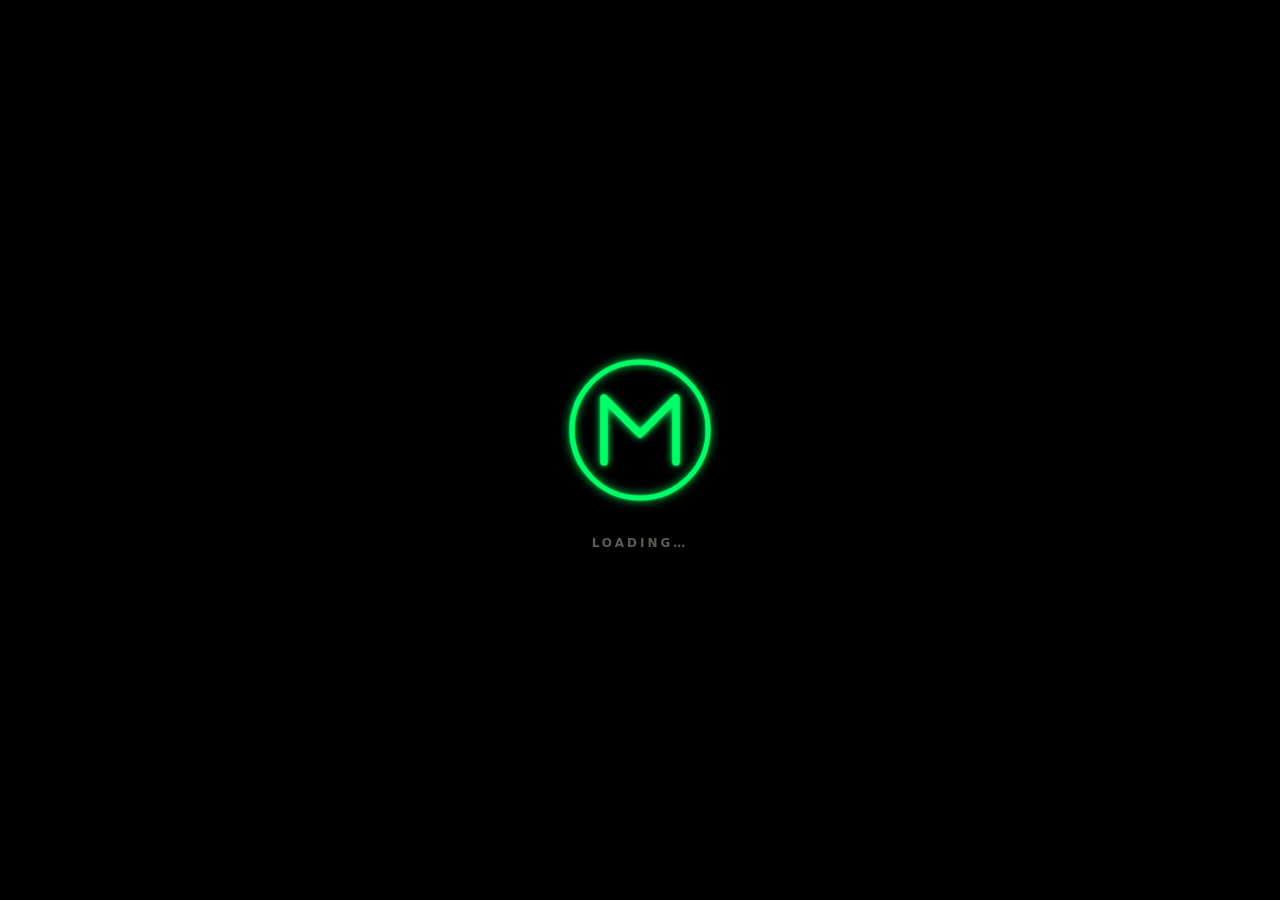
<file: index (2).html>
<!DOCTYPE html>
<html lang="en">
<head>

<script
  defer
  crossorigin="anonymous"
  src="https://active-tomcat-7891.clerk.accounts.dev/npm/@clerk/ui@1/dist/ui.browser.js"
  type="text/javascript"
></script>

<script
  defer
  crossorigin="anonymous"
  data-clerk-publishable-key="pk_test_YWN0aXZlLXRvbWNhdC03ODkxLmNsZXJrLmFjY291bnRzLmRldiQ"
  src="https://active-tomcat-7891.clerk.accounts.dev/npm/@clerk/clerk-js@6/dist/clerk.browser.js"
  type="text/javascript"
></script>

<meta charset="UTF-8">
<meta name="viewport" content="width=device-width, initial-scale=1.0">
<title>Majlis — Debate & Read</title>
<style>
  :root {
    --ink: #ffffff;
    --ink-soft: #f6f6f4;
    --parchment: #1c1c1a;
    --parchment-dim: #5b5b56;
    --brass: #239f5c;
    --brass-bright: #1c8a4d;
    --wine: #c8102e;
    --olive: #239f5c;
    --line: rgba(28,28,26,0.12);
    --modal-overlay: rgba(28,28,26,0.55);
    --serif: 'Iowan Old Style', 'Palatino Linotype', Palatino, Georgia, serif;
    --sans: system-ui, -apple-system, BlinkMacSystemFont, "Segoe UI", Roboto, sans-serif;
  }

  [data-theme="dark"] {
    --ink: #121212;
    --ink-soft: #1e1e1e;
    --parchment: #e4e4e0;
    --parchment-dim: #a0a09c;
    --brass: #239f5c;
    --brass-bright: #34d399;
    --wine: #ef4444;
    --olive: #239f5c;
    --line: rgba(228,228,224,0.15);
    --modal-overlay: rgba(0,0,0,0.75);
  }

  * { box-sizing: border-box; }
  
  html, body {
    margin: 0;
    padding: 0;
    background: var(--ink);
    color: var(--parchment);
    font-family: var(--sans);
    overflow-x: hidden;
  }
  
  ::selection { background: var(--brass); color: #fff; }
  a { color: inherit; text-decoration: none; }

  /* Shell */
  #app { min-height: 100vh; display: flex; flex-direction: column; overflow-x: hidden; }

  header.topbar {
    display: flex; align-items: center; justify-content: space-between;
    padding: 16px 24px; border-bottom: 1px solid var(--line);
    background: var(--ink);
    position: sticky; top: 0; z-index: 20;
    gap: 16px;
  }
  
  .brand { display: flex; align-items: center; gap: 12px; flex-shrink: 0; cursor: pointer; }
  .brand .mark {
    width: 34px; height: 34px; border: 1.5px solid var(--brass); border-radius: 50%;
    display: flex; align-items: center; justify-content: center;
    flex-shrink: 0; background: #000000;
  }
  .brand .mark svg { width: 21px; height: 21px; overflow: visible; }
  .brand h1 { font-family: var(--serif); font-weight: 400; font-size: 20px; letter-spacing: 0.5px; margin: 0; }
  .brand h1 em { color: var(--brass-bright); font-style: normal; }

  /* Animated neon "M" mark */
  .logo-base {
    fill: none; stroke: #003311; stroke-width: 9; stroke-linecap: round; stroke-linejoin: round;
  }
  .logo-lit {
    fill: none; stroke: #00FF66; stroke-width: 9; stroke-linecap: round; stroke-linejoin: round;
    stroke-dasharray: 240.42; stroke-dashoffset: 240.42;
    animation: logoDraw 3.4s linear infinite;
    filter: url(#logoGlow);
  }
  .logo-flash {
    fill: none; stroke: #ecfff5; stroke-width: 7; stroke-linecap: round; stroke-linejoin: round;
    stroke-dasharray: 10 300;
    stroke-dashoffset: 240.42;
    animation: logoComet 3.4s linear infinite;
    filter: url(#logoFlashGlow);
  }
  @keyframes logoDraw {
    0%   { stroke-dashoffset: 240.42; opacity: 0; }
    1%   { opacity: 1; }
    40%  { stroke-dashoffset: 0; opacity: 1; }
    82%  { stroke-dashoffset: 0; opacity: 1; }
    90%  { stroke-dashoffset: 240.42; opacity: 1; }
    100% { stroke-dashoffset: 240.42; opacity: 0; }
  }
  @keyframes logoComet {
    0%   { stroke-dashoffset: 240.42; opacity: 1; }
    40%  { stroke-dashoffset: 0; opacity: 1; }
    42%  { opacity: 0; }
    100% { opacity: 0; }
  }

  /* ===== Full-page splash / loading screen ===== */
  #splash-screen {
    position: fixed; inset: 0; z-index: 99999;
    background: #000000;
    display: flex; flex-direction: column; align-items: center; justify-content: center;
    transition: opacity 0.6s ease;
  }
  #splash-screen.splash-hide { opacity: 0; pointer-events: none; }
  .splash-ring-wrap { position: relative; width: 160px; height: 160px; }
  .splash-ring-wrap svg { width: 100%; height: 100%; overflow: visible; display: block; }
  .splash-ring-base {
    fill: none; stroke: #12331f; stroke-width: 6;
  }
  .splash-ring-progress {
    fill: none; stroke: #00FF66; stroke-width: 6; stroke-linecap: round;
    stroke-dasharray: 534.07; stroke-dashoffset: 534.07;
    transform: rotate(-90deg); transform-origin: 100px 100px;
    filter: url(#splashRingGlow);
    animation: splashRingDraw 3.2s cubic-bezier(.45,0,.25,1) forwards;
  }
  .splash-m-base {
    fill: none; stroke: #12331f; stroke-width: 9; stroke-linecap: round; stroke-linejoin: round;
  }
  .splash-m-lit {
    fill: none; stroke: #00FF66; stroke-width: 9; stroke-linecap: round; stroke-linejoin: round;
    filter: url(#splashMGlow);
    opacity: 0;
    animation: splashMLight 0.7s ease forwards;
    animation-delay: 2.5s;
  }
  @keyframes splashRingDraw { to { stroke-dashoffset: 0; } }
  @keyframes splashMLight { to { opacity: 1; } }
  #splash-screen .splash-loading-text {
    margin-top: 26px; color: #5b5b56; letter-spacing: 3px; font-size: 12px;
    font-family: var(--sans); font-weight: 600;
    animation: splashPulse 1.4s ease-in-out infinite;
  }
  @keyframes splashPulse { 0%, 100% { opacity: 0.35; } 50% { opacity: 1; } }
  #app { opacity: 0; animation: appFadeIn 0.6s ease forwards; animation-delay: 3.1s; }
  @keyframes appFadeIn { to { opacity: 1; } }

  /* Header Controls & Navigation */
  .search-box {
    position: relative;
    flex: 1;
    max-width: 240px;
  }
  .search-box input {
    width: 100%;
    padding: 6px 12px;
    font-size: 13px;
    border-radius: 20px;
    background: var(--ink-soft);
    border: 1px solid var(--line);
    color: var(--parchment);
  }
  .search-results {
    position: absolute;
    top: calc(100% + 6px);
    left: 0; right: 0;
    background: var(--ink-soft);
    border: 1px solid var(--line);
    border-radius: 4px;
    max-height: 250px;
    overflow-y: auto;
    box-shadow: 0 4px 12px rgba(0,0,0,0.15);
    z-index: 40;
  }
  .search-result-item {
    padding: 8px 12px;
    font-size: 13px;
    cursor: pointer;
    border-bottom: 1px solid var(--line);
  }
  .search-result-item:hover { background: var(--ink); }

  .desktop-nav { display: flex; align-items: center; gap: 16px; }
  .navwrap { display: flex; align-items: center; gap: 4px; }
  nav.tabs { display: flex; gap: 4px; align-items: center; }
  nav.tabs button {
    background: none; border: none; color: var(--parchment-dim); font-family: var(--sans);
    font-size: 14px; font-weight: 500; padding: 8px 4px; cursor: pointer; border-bottom: 2px solid transparent;
    transition: color .15s, border-color .15s;
  }
  nav.tabs button:hover { color: var(--parchment); }
  nav.tabs button.active { color: var(--parchment); border-bottom-color: var(--brass-bright); font-weight: 600; }

  .dropdown { position: relative; }
  .dropdown-trigger {
    background: none; border: none; color: var(--parchment-dim); font-family: var(--sans);
    font-size: 14px; font-weight: 500; padding: 8px 4px; cursor: pointer; border-bottom: 2px solid transparent;
    display: flex; align-items: center; gap: 4px;
  }
  .dropdown-trigger:hover { color: var(--parchment); }
  .dropdown-trigger.active { color: var(--parchment); border-bottom-color: var(--brass-bright); font-weight: 600; }
  .dropdown-menu {
    position: absolute; top: calc(100% + 10px); left: 0; background: var(--ink-soft); border: 1px solid var(--line);
    border-radius: 4px; box-shadow: 0 8px 24px rgba(0,0,0,0.15); min-width: 180px;
    padding: 6px; z-index: 30;
  }
  .dropdown-menu button {
    display: block; width: 100%; text-align: left; background: none; border: none; color: var(--parchment);
    font-family: var(--sans); font-size: 14px; padding: 9px 12px; border-radius: 3px; cursor: pointer;
  }
  .dropdown-menu button:hover { background: var(--ink); }
  .dropdown-menu button.active { color: var(--brass-bright); font-weight: 600; }

  /* Mobile Nav Elements */
  .hamburger {
    display: none;
    background: none;
    border: none;
    color: var(--parchment);
    font-size: 22px;
    cursor: pointer;
    padding: 4px 8px;
  }
  .mobile-menu {
    display: none;
    flex-direction: column;
    background: var(--ink-soft);
    border-bottom: 1px solid var(--line);
    padding: 16px 24px;
    gap: 12px;
  }
  .mobile-menu.open { display: flex; }
  .mobile-menu button {
    background: none; border: none; color: var(--parchment); text-align: left;
    font-size: 16px; padding: 8px 0; cursor: pointer; border-bottom: 1px solid var(--line);
  }

  .userchip { display: flex; align-items: center; gap: 12px; flex-shrink: 0; }
  .profile-pill {
    display: flex; align-items: center; gap: 10px; background: var(--ink-soft); border: 1px solid var(--line);
    border-radius: 20px; padding: 6px 12px;
  }
  .profile-pill .who { display: flex; flex-direction: column; line-height: 1.25; }
  .profile-pill .who .uname { font-size: 13px; color: var(--parchment); font-weight: 600; }
  .profile-pill .who .usub { font-size: 11px; color: var(--parchment-dim); }
  .status-badge {
    background: var(--ink); color: var(--parchment-dim); padding: 4px 10px; border-radius: 12px;
    font-size: 11px; font-weight: 600; letter-spacing: 0.2px; white-space: nowrap; border: 1px solid var(--line);
  }
  .switcher-select {
    width: auto; padding: 4px 6px; font-size: 11px; border-radius: 12px; background: var(--ink-soft); border: 1px solid var(--line); color: var(--parchment);
  }

  .theme-toggle {
    background: none; border: 1px solid var(--line); color: var(--parchment);
    padding: 6px 10px; border-radius: 20px; cursor: pointer; font-size: 12px; font-weight: 600;
  }

  main { flex: 1; padding: 32px 24px 60px; max-width: 1080px; width: 100%; margin: 0 auto; overflow-x: hidden; }

  h2.section-title {
    font-family: var(--serif); font-weight: 400; font-size: 26px; margin: 0 0 6px; color: var(--parchment);
  }
  p.section-sub { color: var(--parchment-dim); font-size: 14px; margin: 0 0 28px; max-width: 640px; line-height: 1.5; }

  .grid { display: grid; gap: 18px; width: 100%; }
  .grid-3 { grid-template-columns: repeat(3,1fr); }
  .grid-2 { grid-template-columns: repeat(2,1fr); }

  .card {
    background: var(--ink-soft); border: 1px solid var(--line); border-radius: 3px; padding: 20px; word-wrap: break-word; overflow-wrap: break-word;
  }
  .card h3 { font-family: var(--serif); font-weight: 400; font-size: 17px; margin: 0 0 10px; color: var(--brass-bright); }
  .stat-big { font-family: var(--serif); font-size: 38px; color: var(--parchment); line-height: 1; }
  .stat-label { font-size: 12px; color: var(--parchment-dim); margin-top: 4px; text-transform: uppercase; letter-spacing: 1px; }

  .btn {
    display: inline-block; background: var(--brass); color: #ffffff; border: none; padding: 10px 18px;
    font-size: 14px; font-weight: 600; border-radius: 2px; cursor: pointer; transition: background .15s;
  }
  .btn:hover { background: var(--brass-bright); }
  .btn.secondary { background: none; border: 1px solid var(--brass); color: var(--brass-bright); }
  .btn.secondary:hover { background: rgba(35,159,92,0.1); }
  .btn.wine { background: var(--wine); color: #ffffff; }
  .btn.wine:hover { opacity: 0.9; }
  .btn:disabled { opacity: 0.4; cursor: not-allowed; }

  input[type=text], input[type=password], input[type=number], textarea, select {
    width: 100%; background: var(--ink); border: 1px solid var(--line); color: var(--parchment);
    padding: 10px 12px; font-size: 14px; border-radius: 2px;
  }
  textarea { resize: vertical; min-height: 110px; line-height: 1.5; }
  label { font-size: 12px; color: var(--parchment-dim); text-transform: uppercase; letter-spacing: 0.6px; display: block; margin-bottom: 6px; }
  .field { margin-bottom: 16px; position: relative; }

  .pw-wrapper { position: relative; display: flex; align-items: center; }
  .pw-wrapper input { padding-right: 60px; }
  .pw-toggle {
    position: absolute; right: 10px; background: none; border: none;
    color: var(--parchment-dim); font-size: 11px; cursor: pointer; text-transform: uppercase; font-weight: 600;
  }

  .progress-track { background: var(--ink); height: 8px; border-radius: 4px; overflow: hidden; border: 1px solid var(--line); }
  .progress-fill { background: var(--brass); height: 100%; transition: width .3s; }

  /* Quadrant compass */
  .compass-block { margin-bottom: 30px; }
  .compass-title { font-family: var(--serif); font-size: 16px; color: var(--brass-bright); margin: 0 0 2px; }
  .compass-ideo { font-size: 13px; color: var(--parchment-dim); margin: 0 0 12px; }
  .compass-layout { display: flex; flex-direction: column; align-items: center; gap: 4px; max-width: 320px; margin: 0 auto; }
  .compass-toplabel, .compass-bottomlabel { font-size: 11px; font-weight: 600; letter-spacing: 0.5px; color: var(--parchment-dim); text-transform: uppercase; }
  .compass-midrow { display: flex; align-items: center; gap: 8px; width: 100%; }
  .compass-leftlabel, .compass-rightlabel { font-size: 11px; font-weight: 600; letter-spacing: 0.5px; color: var(--parchment-dim); text-transform: uppercase; writing-mode: vertical-rl; }
  .compass-square {
    position: relative; width: 240px; height: 240px; flex-shrink: 0;
    display: grid; grid-template-columns: 1fr 1fr; grid-template-rows: 1fr 1fr;
    border: 1px solid var(--line); border-radius: 2px; overflow: hidden;
  }
  .compass-quad { opacity: 0.55; }
  .compass-quad.q-tl { background: #e05555; }
  .compass-quad.q-tr { background: #4f7fe0; }
  .compass-quad.q-bl { background: #4caf6f; }
  .compass-quad.q-br { background: #a06fe0; }
  .compass-dot {
    position: absolute; width: 12px; height: 12px; border-radius: 50%;
    background: #ffffff; border: 2px solid #111; transform: translate(-50%,-50%);
    box-shadow: 0 0 0 2px rgba(0,0,0,0.25);
  }
  .compass-crosshair-v { position: absolute; left: 50%; top: 0; bottom: 0; width: 1px; background: rgba(0,0,0,0.35); }
  .compass-crosshair-h { position: absolute; top: 50%; left: 0; right: 0; height: 1px; background: rgba(0,0,0,0.35); }

  .divider { height: 1px; background: var(--line); margin: 28px 0; }

  /* Settings & Connections */
  .settings-row {
    display: flex; align-items: center; justify-content: space-between; gap: 16px;
    padding: 16px 0; border-bottom: 1px solid var(--line); flex-wrap: wrap;
  }
  .settings-row:last-child { border-bottom: none; }
  .settings-row .settings-label { font-size: 14px; color: var(--parchment); font-weight: 600; }
  .settings-row .settings-desc { font-size: 12px; color: var(--parchment-dim); margin-top: 3px; max-width: 420px; line-height: 1.4; }
  .settings-row .seg-control { display: flex; gap: 6px; flex-shrink: 0; }

  .user-link { color: var(--brass-bright); font-weight: 600; cursor: pointer; background: none; border: none; font-family: var(--sans); font-size: inherit; padding: 0; }
  .user-link:hover { text-decoration: underline; }
  .friend-badge {
    font-size: 10px; text-transform: uppercase; letter-spacing: 0.5px; font-weight: 700;
    color: var(--brass-bright); border: 1px solid var(--brass); border-radius: 10px; padding: 2px 8px; margin-left: 8px;
  }

  /* Book list */
  .book-row {
    display: flex; justify-content: space-between; align-items: center; padding: 12px 0; border-bottom: 1px solid var(--line);
    font-size: 14px; flex-wrap: wrap; gap: 8px;
  }
  .book-row:last-child { border-bottom: none; }
  .book-title { font-family: var(--serif); font-size: 16px; }
  .book-meta { color: var(--parchment-dim); font-size: 12px; margin-top: 2px; }
  .points-tag { color: var(--brass-bright); font-family: var(--serif); font-size: 15px; }

  /* Quiz */
  .quiz-q { font-family: var(--serif); font-size: 19px; line-height: 1.5; margin-bottom: 18px; }
  .quiz-opts { display: flex; flex-direction: column; gap: 8px; }
  .quiz-opt {
    text-align: left; background: var(--ink); border: 1px solid var(--line); color: var(--parchment);
    padding: 12px 14px; border-radius: 2px; cursor: pointer; font-size: 14px;
  }
  .quiz-opt:hover { border-color: var(--brass); }

  /* Debate lobby & Chat */
  .lane {
    display: flex; align-items: center; justify-content: space-between; padding: 14px 16px;
    border: 1px solid var(--line); border-radius: 3px; margin-bottom: 10px; background: var(--ink);
  }
  .lane .who { display: flex; align-items: center; gap: 12px; }
  .avatar {
    width: 36px; height: 36px; border-radius: 50%; background: var(--olive); display: flex; align-items: center;
    justify-content: center; font-family: var(--serif); font-size: 14px; color: #ffffff; flex-shrink: 0;
  }
  .avatar-img {
    border-radius: 50%; object-fit: cover; flex-shrink: 0; display: inline-block; vertical-align: middle;
  }
  .avatar-upload-row { display: flex; align-items: center; gap: 18px; margin-bottom: 6px; flex-wrap: wrap; }
  .avatar-upload-actions { display: flex; flex-direction: column; gap: 8px; }
  .profile-header-row { display: flex; align-items: center; gap: 16px; flex-wrap: wrap; margin-bottom: 4px; }
  .name-with-avatar { display: flex; align-items: center; gap: 10px; }
  .topic-tag { font-size: 11px; color: var(--brass-bright); text-transform: uppercase; letter-spacing: 0.5px; }

  .debate-room { display: grid; grid-template-columns: 1fr 220px; gap: 18px; }
  .chat-window {
    background: var(--ink); border: 1px solid var(--line); border-radius: 3px; height: 420px;
    display: flex; flex-direction: column;
  }
  .chat-log { flex: 1; overflow-y: auto; padding: 16px; display: flex; flex-direction: column; gap: 12px; }
  .msg { max-width: 80%; padding: 10px 13px; border-radius: 3px; font-size: 14px; line-height: 1.5; word-break: break-word; }
  .msg.me { align-self: flex-end; background: var(--brass); color: #ffffff; }
  .msg.them { align-self: flex-start; background: var(--ink-soft); border: 1px solid var(--line); }
  .msg .tag { display: block; font-size: 10px; opacity: 0.7; text-transform: uppercase; margin-bottom: 3px; letter-spacing: 0.5px; }
  .chat-input-row { display: flex; border-top: 1px solid var(--line); }
  .chat-input-row textarea { border: none; border-radius: 0; min-height: 56px; flex: 1; }
  .chat-input-row button { border-radius: 0; }

  .sidebox { background: var(--ink); border: 1px solid var(--line); border-radius: 3px; padding: 14px; }
  .sidebox h4 { font-family: var(--serif); font-weight: 400; color: var(--brass-bright); margin: 0 0 10px; font-size: 14px; }
  .sidebox p { font-size: 12px; color: var(--parchment-dim); line-height: 1.5; margin: 0 0 10px; }

  /* Forum */
  .forum-post { border: 1px solid var(--line); border-radius: 3px; padding: 16px; margin-bottom: 12px; background: var(--ink-soft); }
  .forum-post h4 { font-family: var(--serif); font-weight: 400; font-size: 17px; margin: 0 0 6px; }
  .forum-post .meta { font-size: 12px; color: var(--parchment-dim); margin-bottom: 10px; }
  .forum-post p { font-size: 14px; line-height: 1.6; margin: 0; color: var(--parchment); }

  /* Forum thread list */
  .forum-stats-strip {
    display: flex; gap: 28px; padding: 12px 18px; background: var(--ink-soft); border: 1px solid var(--line);
    border-radius: 3px; margin-bottom: 18px; flex-wrap: wrap;
  }
  .forum-stats-strip .fstat { display: flex; flex-direction: column; }
  .forum-stats-strip .fstat b { font-family: var(--serif); font-size: 20px; color: var(--parchment); line-height: 1.1; }
  .forum-stats-strip .fstat span { font-size: 11px; color: var(--parchment-dim); text-transform: uppercase; letter-spacing: 0.6px; margin-top: 2px; }

  .forum-toolbar { display: flex; align-items: center; justify-content: space-between; margin-bottom: 10px; gap: 12px; flex-wrap: wrap; }
  .forum-toolbar .sort-group { display: flex; gap: 6px; align-items: center; }
  .sort-chip {
    background: none; border: 1px solid var(--line); color: var(--parchment-dim); font-size: 12px;
    padding: 5px 11px; border-radius: 14px; cursor: pointer; font-family: var(--sans);
  }
  .sort-chip.active { color: #ffffff; background: var(--brass); border-color: var(--brass); }

  .thread-list { border: 1px solid var(--line); border-radius: 3px; overflow: hidden; }
  .thread-row {
    display: flex; align-items: center; gap: 14px; padding: 14px 16px; background: var(--ink-soft);
    border-bottom: 1px solid var(--line); cursor: pointer; transition: background .12s;
  }
  .thread-row:last-child { border-bottom: none; }
  .thread-row:hover { background: var(--ink); }
  .thread-row .t-avatar {
    width: 38px; height: 38px; border-radius: 50%; background: var(--olive); flex-shrink: 0;
    display: flex; align-items: center; justify-content: center; font-family: var(--serif); font-size: 15px; color: #fff;
  }
  .thread-row .t-main { flex: 1; min-width: 0; }
  .thread-row .t-title-line { display: flex; align-items: center; gap: 8px; flex-wrap: wrap; }
  .thread-row .t-title { font-family: var(--serif); font-size: 16px; color: var(--parchment); white-space: nowrap; overflow: hidden; text-overflow: ellipsis; }
  .thread-row .t-meta { font-size: 12px; color: var(--parchment-dim); margin-top: 4px; }
  .thread-row .t-meta a.t-author { color: var(--brass-bright); }
  .cat-chip {
    font-size: 10px; text-transform: uppercase; letter-spacing: 0.5px; font-weight: 600; color: #fff;
    background: var(--brass); padding: 3px 8px; border-radius: 2px; flex-shrink: 0;
  }
  .thread-row .t-nums { display: flex; gap: 22px; flex-shrink: 0; }
  .thread-row .t-num { text-align: center; min-width: 46px; }
  .thread-row .t-num b { display: block; font-family: var(--serif); font-size: 15px; color: var(--parchment); }
  .thread-row .t-num span { font-size: 10px; color: var(--parchment-dim); text-transform: uppercase; letter-spacing: 0.4px; }
  .thread-row .t-last { display: flex; align-items: center; gap: 8px; flex-shrink: 0; width: 130px; }
  .thread-row .t-last .t-last-info { display: flex; flex-direction: column; line-height: 1.35; }
  .thread-row .t-last .t-last-time { font-size: 12px; color: var(--parchment-dim); }
  .thread-row .t-last .t-last-who { font-size: 12px; color: var(--brass-bright); }
  @media (max-width: 720px) {
    .thread-row { flex-wrap: wrap; }
    .thread-row .t-nums, .thread-row .t-last { display: none; }
  }

  .thread-detail { border: 1px solid var(--line); border-radius: 3px; background: var(--ink-soft); padding: 18px; margin-bottom: 12px; }
  .thread-detail .t-detail-body { font-size: 14px; line-height: 1.7; color: var(--parchment); margin: 14px 0; white-space: pre-wrap; }
  .reply-row { display: flex; gap: 12px; padding: 12px 0; border-top: 1px solid var(--line); }
  .reply-row .r-body { font-size: 13px; line-height: 1.6; color: var(--parchment); margin-top: 4px; }

  .badge {
    display: inline-block; font-size: 10px; text-transform: uppercase; letter-spacing: 0.6px;
    padding: 3px 8px; border-radius: 2px; border: 1px solid var(--line); color: var(--parchment-dim); margin-right: 6px;
  }

  .empty-note { color: var(--parchment-dim); font-size: 13px; font-style: italic; padding: 20px 0; }
  .mock-note {
    background: rgba(200,16,46,0.08); border: 1px solid rgba(200,16,46,0.4); color: var(--wine);
    font-size: 12px; padding: 10px 14px; border-radius: 3px; margin-bottom: 20px; line-height: 1.5;
  }

  .video-frame {
    background: #000000; border: 1px solid var(--line); border-radius: 3px; aspect-ratio: 16/9;
    display: flex; align-items: center; justify-content: center; color: var(--parchment-dim); font-size: 13px;
    position: relative; overflow: hidden;
  }
  .video-frame .pulse {
    width: 12px; height: 12px; border-radius: 50%; background: var(--wine); position: absolute; top: 14px; right: 14px;
    animation: pulse 1.5s infinite;
  }
  @keyframes pulse { 0% { opacity: 1; } 50% { opacity: 0.3; } 100% { opacity: 1; } }

  /* Cookie Banner */
  .cookie-banner {
    position: fixed; bottom: 0; left: 0; right: 0;
    background: var(--ink-soft); border-top: 1px solid var(--line);
    padding: 16px 24px; z-index: 100; display: flex; align-items: center;
    justify-content: space-between; gap: 16px; flex-wrap: wrap;
    box-shadow: 0 -4px 12px rgba(0,0,0,0.1);
  }
  .cookie-banner p { margin: 0; font-size: 13px; color: var(--parchment-dim); line-height: 1.4; flex: 1; min-width: 250px; }

  /* Loading Spinner */
  .spinner-wrap { display: flex; justify-content: center; align-items: center; padding: 40px 0; }
  .spinner {
    width: 32px; height: 32px; border: 3px solid var(--line);
    border-top-color: var(--brass-bright); border-radius: 50%;
    animation: spin 0.8s linear infinite;
  }
  @keyframes spin { to { transform: rotate(360deg); } }

  /* Footer Links */
  footer {
    border-top: 1px solid var(--line); padding: 24px; text-align: center;
    font-size: 13px; color: var(--parchment-dim); display: flex; justify-content: center; gap: 16px; margin-top: auto;
  }
  footer a { color: var(--parchment-dim); cursor: pointer; }
  footer a:hover { color: var(--parchment); }

  /* Responsive Adjustments */
  @media (max-width: 850px) {
    .desktop-nav { display: none; }
    .hamburger { display: block; }
    .grid-3, .grid-2 { grid-template-columns: 1fr; }
    .debate-room { grid-template-columns: 1fr; }
    header.topbar { padding: 12px 16px; }
    main { padding: 20px 16px 40px; }
    .search-box { max-width: 140px; }
  }

  /* ===== Icon buttons (bell / messages) ===== */
  .icon-btn {
    position: relative; background: none; border: 1px solid var(--line); color: var(--parchment);
    width: 34px; height: 34px; border-radius: 50%; cursor: pointer; font-size: 15px;
    display: flex; align-items: center; justify-content: center; flex-shrink: 0;
  }
  .icon-btn:hover { border-color: var(--brass); }
  .icon-btn.active { border-color: var(--brass-bright); color: var(--brass-bright); }
  .badge-dot {
    position: absolute; top: -3px; right: -3px; min-width: 16px; height: 16px; padding: 0 3px;
    border-radius: 8px; background: var(--wine); color: #fff; font-size: 10px; font-weight: 700;
    display: flex; align-items: center; justify-content: center; line-height: 1;
  }

  /* ===== Notifications ===== */
  .notif-item { display: flex; gap: 12px; align-items: flex-start; padding: 12px 4px; border-bottom: 1px solid var(--line); }
  .notif-item:last-child { border-bottom: none; }
  .notif-item.unread { background: rgba(35,159,92,0.06); border-radius: 4px; }
  .notif-text { font-size: 13.5px; line-height: 1.5; }
  .notif-time { font-size: 11px; color: var(--parchment-dim); margin-top: 2px; }

  /* ===== Messages / DMs ===== */
  .dm-layout { display: flex; gap: 0; border: 1px solid var(--line); border-radius: 4px; overflow: hidden; min-height: 460px; }
  .dm-convo-list { width: 260px; flex-shrink: 0; border-right: 1px solid var(--line); background: var(--ink-soft); overflow-y: auto; max-height: 620px; }
  .dm-convo-item { display: flex; align-items: center; gap: 10px; padding: 12px; cursor: pointer; border-bottom: 1px solid var(--line); }
  .dm-convo-item:hover { background: var(--ink); }
  .dm-convo-item.active { background: rgba(35,159,92,0.1); }
  .dm-convo-name { font-size: 13.5px; font-weight: 600; }
  .dm-convo-preview { font-size: 12px; color: var(--parchment-dim); white-space: nowrap; overflow: hidden; text-overflow: ellipsis; max-width: 160px; }
  .dm-thread { flex: 1; display: flex; flex-direction: column; min-width: 0; }
  .dm-thread-header { padding: 12px 16px; border-bottom: 1px solid var(--line); display: flex; align-items: center; gap: 10px; }
  .dm-messages { flex: 1; overflow-y: auto; padding: 16px; display: flex; flex-direction: column; gap: 8px; max-height: 480px; }
  .dm-bubble { max-width: 70%; padding: 8px 12px; border-radius: 14px; font-size: 13.5px; line-height: 1.4; }
  .dm-bubble.me { align-self: flex-end; background: var(--brass); color: #fff; border-bottom-right-radius: 3px; }
  .dm-bubble.them { align-self: flex-start; background: var(--ink-soft); border: 1px solid var(--line); border-bottom-left-radius: 3px; }
  .dm-bubble-time { font-size: 10px; opacity: 0.7; margin-top: 3px; }
  .dm-input-row { display: flex; gap: 8px; padding: 12px; border-top: 1px solid var(--line); }
  .dm-input-row textarea { flex: 1; min-height: 40px; max-height: 120px; resize: vertical; }
  .dm-empty { flex: 1; display: flex; align-items: center; justify-content: center; color: var(--parchment-dim); font-size: 13px; }
  @media (max-width: 760px) {
    .dm-layout { flex-direction: column; min-height: 0; }
    .dm-convo-list { width: 100%; max-height: 220px; border-right: none; border-bottom: 1px solid var(--line); }
  }

  /* ===== Members directory ===== */
  .member-row { display: flex; align-items: center; gap: 12px; padding: 14px 4px; border-bottom: 1px solid var(--line); flex-wrap: wrap; }
  .member-row:last-child { border-bottom: none; }
  .member-bio { font-size: 12.5px; color: var(--parchment-dim); margin-top: 2px; max-width: 420px; }
  .member-actions { display: flex; gap: 8px; margin-left: auto; flex-wrap: wrap; }

  /* ===== Bio / block-report ===== */
  .bio-text { font-size: 14px; line-height: 1.55; color: var(--parchment); margin: 6px 0 0; white-space: pre-wrap; }
  .mutuals-row { font-size: 12.5px; color: var(--parchment-dim); display: flex; align-items: center; gap: 6px; flex-wrap: wrap; margin: 4px 0 0; }
  .blocked-banner { border: 1px solid var(--wine); background: rgba(200,16,46,0.08); color: var(--wine); padding: 10px 14px; border-radius: 4px; font-size: 13px; margin-bottom: 16px; }
</style>
</head>
<body>
<div id="splash-screen">
  <div class="splash-ring-wrap">
    <svg viewBox="0 0 200 200" xmlns="http://www.w3.org/2000/svg">
      <defs>
        <filter id="splashRingGlow" x="-80%" y="-80%" width="260%" height="260%">
          <feGaussianBlur in="SourceGraphic" stdDeviation="6" result="blur1"/>
          <feGaussianBlur in="SourceGraphic" stdDeviation="1.6" result="blur2"/>
          <feMerge>
            <feMergeNode in="blur1"/>
            <feMergeNode in="blur2"/>
            <feMergeNode in="SourceGraphic"/>
          </feMerge>
        </filter>
        <filter id="splashMGlow" x="-80%" y="-80%" width="260%" height="260%">
          <feGaussianBlur in="SourceGraphic" stdDeviation="5" result="blur1"/>
          <feGaussianBlur in="SourceGraphic" stdDeviation="1.4" result="blur2"/>
          <feMerge>
            <feMergeNode in="blur1"/>
            <feMergeNode in="blur2"/>
            <feMergeNode in="SourceGraphic"/>
          </feMerge>
        </filter>
      </defs>
      <circle class="splash-ring-base" cx="100" cy="100" r="85"/>
      <circle class="splash-ring-progress" cx="100" cy="100" r="85"/>
      <path class="splash-m-base" d="M 55,140 L 55,60 L 100,105 L 145,60 L 145,140"/>
      <path class="splash-m-lit" d="M 55,140 L 55,60 L 100,105 L 145,60 L 145,140"/>
    </svg>
  </div>
  <div class="splash-loading-text">LOADING&hellip;</div>
</div>
<div id="app"></div>
<script>
  window.addEventListener('load', function () {
    setTimeout(function () {
      var splash = document.getElementById('splash-screen');
      if (!splash) return;
      splash.classList.add('splash-hide');
      setTimeout(function () { splash.remove(); }, 650);
    }, 3300);
  });
</script>

<script>
/* ================= STATE ================= */
function makeNewUserProfile(username, password, isGuest){
  return {
    username,
    password: password || null,
    isGuest: !!isGuest,
    name: username,
    readingElo: 0,
    readingPoints: 0,
    debatePoints: 0,
    insightPoints: 0,
    compass: null,
    archetype: null,
    ideologies: null,
    fallacyStats: { adHominem:0, strawman:0, goalpostShift:0, falseEquivalency:0, total:0 },
    guild: null,
    pagesRead: 0,
    booksFinished: 0,
    debateRank: null,
    placementTaken: false,
    forumPostsCount: 0,
    books: [],
    activeDebateId: null,
    avatar: null,
    bio: '',
    following: [],
    followers: [],
    blocked: [],
    notifications: [],
    settings: {
      profileVisibility: 'public',   // 'public' | 'private'
      showOnLeaderboard: true,
      allowFollowers: true,
    },
  };
}

const state = {
  tab: 'home',
  authMode: 'login',
  showAuth: false,
  exploreOpen: false,
  mobileNavOpen: false,
  theme: localStorage.getItem('theme') || 'light',
  cookieConsent: localStorage.getItem('cookieConsent') === 'true',
  searchQuery: '',
  loading: false,
  showPassword: false,
  currentUser: null,
  users: {},
  user: null,
  viewingProfile: null,
  quiz: {
    active: false,
    section: 'philosophy',
    index: 0,
    answers: [],
    written: '',
  },
  forumPage: 1,
  forumSort: 'new',
  forumOpenThread: null,
  debateQueue: { Text: [], Video: [] },
  debates: {},
  spectateDebates: [],
  forum: [],
  guilds: [],
  wiki: [],
  dms: {},          // conversationKey -> { messages: [{from,text,ts}] }
  reports: [],       // { by, target, reason, ts }
  memberSearch: '',
  activeDM: null,    // username of currently open conversation
  notifOpen: false,
};

// Initialize Theme
document.documentElement.setAttribute('data-theme', state.theme);

/* ================= PERSISTENCE ================= */
const SAVE_KEY = 'majlis_state_v1';

function saveState(){
  try {
    const persisted = {
      users: state.users,
      currentUser: state.currentUser,
      debateQueue: state.debateQueue,
      debates: state.debates,
      forum: state.forum,
      guilds: state.guilds,
      wiki: state.wiki,
      dms: state.dms,
      reports: state.reports,
    };
    localStorage.setItem(SAVE_KEY, JSON.stringify(persisted));
  } catch(e) {
    console.warn('Could not save state:', e);
  }
}

function loadState(){
  try {
    const raw = localStorage.getItem(SAVE_KEY);
    if(!raw) return false;
    const persisted = JSON.parse(raw);
    state.users = persisted.users || {};
    Object.values(state.users).forEach(u => {
      if(!u.settings) u.settings = { profileVisibility: 'public', showOnLeaderboard: true, allowFollowers: true };
      if(!Array.isArray(u.following)) u.following = [];
      if(!Array.isArray(u.followers)) u.followers = [];
      if(!Array.isArray(u.blocked)) u.blocked = [];
      if(!Array.isArray(u.notifications)) u.notifications = [];
      if(typeof u.bio !== 'string') u.bio = '';
    });
    state.currentUser = persisted.currentUser || null;
    state.debateQueue = persisted.debateQueue || { Text: [], Video: [] };
    state.debates = persisted.debates || {};
    state.forum = normalizeForum(persisted.forum || []);
    state.guilds = persisted.guilds || [];
    state.wiki = persisted.wiki || [];
    state.dms = persisted.dms || {};
    state.reports = persisted.reports || [];
    if(state.currentUser && state.users[state.currentUser]){
      state.user = state.users[state.currentUser];
      return true;
    }
    return false;
  } catch(e) {
    console.warn('Could not load state:', e);
    return false;
  }
}

const hadSavedSession = loadState();

function toggleTheme() {
  state.theme = state.theme === 'light' ? 'dark' : 'light';
  localStorage.setItem('theme', state.theme);
  document.documentElement.setAttribute('data-theme', state.theme);
  render();
}

function acceptCookies() {
  state.cookieConsent = true;
  localStorage.setItem('cookieConsent', 'true');
  render();
}

function switchToUser(username){
  state.currentUser = username;
  state.user = state.users[username];
  state.showAuth = false;
  state.tab = 'home';
}

let guestCounter = 0;
function startGuestSession(){
  guestCounter += 1;
  const username = 'Guest'+Math.floor(1000+Math.random()*9000)+(guestCounter>1?('-'+guestCounter):'');
  state.users[username] = makeNewUserProfile(username, null, true);
  switchToUser(username);
}

function logout(){
  startGuestSession();
  render();
}

/* ================= FOLLOW / FRIENDS / SETTINGS ================= */
function isFollowing(username){
  return !!(state.user.following || []).includes(username);
}

function areFriends(usernameA, usernameB){
  const a = state.users[usernameA], b = state.users[usernameB];
  if(!a || !b) return false;
  return (a.following||[]).includes(usernameB) && (b.following||[]).includes(usernameA);
}

function toggleFollow(targetUsername){
  if(state.user.isGuest){ alert('Create an account to follow people.'); return; }
  if(targetUsername === state.currentUser) return;
  const target = state.users[targetUsername];
  if(!target) return;
  if(isBlocked(targetUsername) || isBlockedBy(targetUsername)){
    alert('You can\'t follow this user.');
    return;
  }
  state.user.following = state.user.following || [];
  target.followers = target.followers || [];

  if(isFollowing(targetUsername)){
    state.user.following = state.user.following.filter(u => u !== targetUsername);
    target.followers = target.followers.filter(u => u !== state.currentUser);
  } else {
    if(target.settings && target.settings.allowFollowers === false){
      alert(target.name + ' is not accepting new followers right now.');
      return;
    }
    state.user.following.push(targetUsername);
    target.followers.push(state.currentUser);
    addNotification(targetUsername, {
      type: 'follow',
      text: state.user.name + ' started following you.',
      from: state.currentUser,
    });
  }
  saveState();
  render();
}

/* ================= NOTIFICATIONS ================= */
function addNotification(targetUsername, notif){
  const target = state.users[targetUsername];
  if(!target || targetUsername === state.currentUser) return;
  target.notifications = target.notifications || [];
  target.notifications.unshift({
    id: Date.now()+Math.random(),
    read: false,
    ts: Date.now(),
    ...notif,
  });
}

function unreadNotifCount(){
  return (state.user.notifications || []).filter(n=>!n.read).length;
}

function markAllNotifsRead(){
  (state.user.notifications || []).forEach(n=>n.read = true);
  saveState();
  render();
}

/* ================= BLOCK / REPORT ================= */
function isBlocked(username){
  return !!(state.user.blocked || []).includes(username);
}
function isBlockedBy(username){
  const them = state.users[username];
  return !!(them && (them.blocked||[]).includes(state.currentUser));
}

function toggleBlock(targetUsername){
  if(state.user.isGuest){ alert('Create an account to block people.'); return; }
  if(targetUsername === state.currentUser) return;
  const target = state.users[targetUsername];
  if(!target) return;
  state.user.blocked = state.user.blocked || [];
  if(isBlocked(targetUsername)){
    state.user.blocked = state.user.blocked.filter(u=>u!==targetUsername);
  } else {
    if(!confirm('Block '+target.name+'? They won\'t be able to follow or message you, and you\'ll stop following each other.')) return;
    state.user.blocked.push(targetUsername);
    // sever follow relationship both ways
    state.user.following = (state.user.following||[]).filter(u=>u!==targetUsername);
    state.user.followers = (state.user.followers||[]).filter(u=>u!==targetUsername);
    target.following = (target.following||[]).filter(u=>u!==state.currentUser);
    target.followers = (target.followers||[]).filter(u=>u!==state.currentUser);
  }
  saveState();
  render();
}

function reportUser(targetUsername){
  const target = state.users[targetUsername];
  if(!target) return;
  const reason = prompt('Tell us briefly why you\'re reporting '+target.name+':');
  if(reason === null) return;
  state.reports = state.reports || [];
  state.reports.push({ by: state.currentUser, target: targetUsername, reason: reason.trim(), ts: Date.now() });
  saveState();
  alert('Thanks — your report has been submitted for review.');
}

/* ================= MUTUALS ================= */
function getMutuals(username){
  if(username === state.currentUser) return [];
  const them = state.users[username];
  if(!them) return [];
  const myFollowing = state.user.following || [];
  const theirFollowers = them.followers || [];
  return myFollowing.filter(u => theirFollowers.includes(u) && u !== state.currentUser);
}

/* ================= DIRECT MESSAGES ================= */
function dmKey(a, b){ return [a,b].sort().join('::'); }

function getConversation(username){
  const key = dmKey(state.currentUser, username);
  return (state.dms[key] && state.dms[key].messages) || [];
}

function myConversations(){
  const prefix = '';
  return Object.keys(state.dms)
    .filter(k => k.split('::').includes(state.currentUser))
    .map(k => {
      const parts = k.split('::');
      const other = parts[0] === state.currentUser ? parts[1] : parts[0];
      const msgs = state.dms[k].messages || [];
      return { other, key: k, lastMsg: msgs[msgs.length-1] || null };
    })
    .filter(c => state.users[c.other])
    .sort((a,b) => (b.lastMsg ? b.lastMsg.ts : 0) - (a.lastMsg ? a.lastMsg.ts : 0));
}

function hasUnreadDM(username){
  const msgs = getConversation(username);
  return msgs.some(m => m.from === username && !m.read);
}

function totalUnreadDMs(){
  return myConversations().filter(c => hasUnreadDM(c.other)).length;
}

function openDM(username){
  state.activeDM = username;
  const msgs = getConversation(username);
  msgs.forEach(m => { if(m.from === username) m.read = true; });
  navigateWithLoading('messages');
}

function sendDM(toUsername, text){
  const trimmed = (text||'').trim();
  if(!trimmed) return;
  if(state.user.isGuest){ alert('Create an account to send messages.'); return; }
  if(isBlocked(toUsername) || isBlockedBy(toUsername)){ alert('You can\'t message this user.'); return; }
  const key = dmKey(state.currentUser, toUsername);
  state.dms[key] = state.dms[key] || { messages: [] };
  state.dms[key].messages.push({ from: state.currentUser, text: trimmed, ts: Date.now(), read: false });
  addNotification(toUsername, {
    type: 'dm',
    text: state.user.name + ' sent you a message.',
    from: state.currentUser,
  });
  saveState();
  render();
}

function viewProfile(username){
  state.viewingProfile = (username === state.currentUser) ? null : username;
  navigateWithLoading('profile');
}

function goToOwnProfile(){
  state.viewingProfile = null;
  navigateWithLoading('profile');
}

function updateSetting(key, value){
  state.user.settings = state.user.settings || {};
  state.user.settings[key] = value;
  saveState();
  render();
}

function updateDisplayName(newName){
  const trimmed = (newName || '').trim();
  state.user.name = trimmed || state.user.username;
  saveState();
  render();
}

function updateBio(newBio){
  state.user.bio = (newBio || '').trim().slice(0,280);
  saveState();
  render();
}

function handleAvatarUpload(file){
  if(!file) return;
  if(!file.type || !file.type.startsWith('image/')){ alert('Please choose an image file.'); return; }
  const reader = new FileReader();
  reader.onload = (e) => {
    const img = new Image();
    img.onload = () => {
      const size = 200;
      const minSide = Math.min(img.width, img.height);
      const sx = (img.width - minSide) / 2, sy = (img.height - minSide) / 2;
      const canvas = document.createElement('canvas');
      canvas.width = size; canvas.height = size;
      const ctx = canvas.getContext('2d');
      ctx.drawImage(img, sx, sy, minSide, minSide, 0, 0, size, size);
      state.user.avatar = canvas.toDataURL('image/jpeg', 0.85);
      saveState();
      render();
    };
    img.onerror = () => alert('Could not read that image.');
    img.src = e.target.result;
  };
  reader.readAsDataURL(file);
}

function removeAvatar(){
  state.user.avatar = null;
  saveState();
  render();
}

function navigateWithLoading(tabId) {
  state.loading = true;
  state.tab = tabId;
  state.exploreOpen = false;
  state.mobileNavOpen = false;
  render();
  setTimeout(() => {
    state.loading = false;
    render();
  }, 300);
}

const PHIL_QUESTIONS = [
  { q: 'If a tree falls in a forest with no one to hear it, does it make a sound?', opts: ['Yes — sound is a physical event independent of perception', 'The question is a category error about what "sound" means', 'It depends on how we define "sound"', 'No — sound requires a perceiving subject'] },
  { q: 'Can you meaningfully doubt that you exist?', opts: ['No — the act of doubting proves a doubter exists', 'Existence and thought are separate questions', 'Doubt itself may be an illusion', 'Yes — "I" may just be a bundle of impressions with no persisting self'] },
  { q: 'Is morality discovered or invented?', opts: ['Discovered — moral facts exist independent of us', 'Both — some core intuitions are innate, rest is constructed', 'Neither — moral language is not truth-apt', 'Invented — morality is a human construction'] },
  { q: 'Does free will require the ability to have done otherwise?', opts: ['Yes — without alternate possibilities there is no real choice', 'It depends on what "ability" means in a determined universe', 'Free will is an incoherent concept either way', 'No — freedom just means acting on your own desires, regardless of determinism'] },
  { q: 'Is a copy of you, atom for atom, "you"?', opts: ['Only if there is causal continuity, not mere resemblance', 'There is no fact of the matter', 'No — there is a unique first-person thread that cannot be duplicated', 'Yes — identity is just structural/functional continuity'] },
  { q: 'Can we have certain knowledge of the external world?', opts: ['Yes — some truths are self-evident to reason alone', 'Only provisionally, through reliable method', 'Only of our own sensations, never of the world itself', 'No — all knowledge claims are ultimately fallible'] },
  { q: 'Where does mathematical truth come from?', opts: ['It exists independently in an abstract realm we discover', 'It is a necessary structure of rational thought', 'It is a highly useful human invention', 'It is generalized from patterns in experience'] },
  { q: 'What makes an action morally right?', opts: ['Conformity to a universal rational duty', 'The character and virtue it expresses', 'The consequences it produces', 'What a given culture or era agrees to'] },
  { q: 'Is the mind identical to the brain?', opts: ['No — mind is a distinct, non-physical substance', 'Mind is what the brain does, not what it is', 'Yes — mental states just are brain states', 'The question is unanswerable given our current concepts'] },
  { q: 'Can a machine truly think?', opts: ['Yes, if it reproduces the right functional organization', 'Only if it has genuine subjective experience, which we cannot verify', 'No — thinking requires biological consciousness', 'It depends entirely on how "thinking" is defined'] },
  { q: 'Is there objective beauty, or is it purely in the eye of the beholder?', opts: ['Yes — some works meet objective standards of form and harmony', 'There are shared human responses, but no strict objectivity', 'It is largely cultural convention', 'Beauty is entirely subjective and non-rational'] },
  { q: 'What grounds personal identity over time?', opts: ['An immaterial, persisting soul', 'Continuity of memory and psychological connection', 'Continuity of the physical body/brain', 'There is no deep fact of identity, only convenient labeling'] },
  { q: 'Is it ever rational to believe something without evidence?', opts: ['Yes — some foundational beliefs must be taken on faith or intuition', 'Yes, when practical necessity demands a working assumption', 'Rarely, and only where evidence is in principle unobtainable', 'No — belief should always be proportioned to evidence'] },
  { q: 'Does language shape the way we think, or just describe it?', opts: ['Thought is fundamentally independent of language', 'Language mostly expresses pre-existing thought', 'Language and thought are deeply intertwined', 'Language substantially constrains and shapes what we can think'] },
  { q: 'Can there be a truly selfless act?', opts: ['Yes — reason can motivate action for duty alone', 'Yes, though most acts mix motives', 'Rarely — most apparent altruism serves the self indirectly', 'No — all action ultimately serves self-interest'] },
  { q: 'Is time an objective feature of reality or a feature of how we perceive it?', opts: ['Time is a real, mind-independent dimension', 'Time is real but relational, not absolute', 'Time may be an emergent or derivative phenomenon', 'Time is fundamentally a structure imposed by the mind'] },
  { q: 'Do we have direct access to reality, or only to our representations of it?', opts: ['Reason gives us direct insight into reality\'s structure', 'Perception gives reasonably direct access, checked by reason', 'We only ever access appearances, never things as they are', 'The distinction between appearance and reality is confused'] },
  { q: 'Is suffering ever intrinsically meaningful?', opts: ['Yes — it can be a necessary path to virtue or growth', 'Sometimes, depending on how it is faced and interpreted', 'Rarely — most suffering is simply to be minimized', 'No — suffering has no meaning beyond what we project onto it'] },
  { q: 'Can ethical disagreement between cultures ever be resolved by reason?', opts: ['Yes — there are universal moral truths reason can uncover', 'Often, through shared human values and careful argument', 'Only partially — some disagreements are genuinely irreducible', 'No — moral frameworks are incommensurable'] },
  { q: 'Is the self a unified, continuous thing?', opts: ['Yes — there is a single persisting subject behind experience', 'Mostly, though it is shaped and revised over time', 'It is a loose narrative we construct after the fact', 'No — the self is a bundle of shifting, disconnected states'] },
  { q: 'What is the source of logical necessity (why can\'t contradictions be true)?', opts: ['It reflects the necessary structure of rational thought itself', 'It reflects the structure of reality that thought tracks', 'It is a deeply entrenched convention of our conceptual scheme', 'It is simply what we find we cannot help believing'] },
  { q: 'Can art have a purpose beyond aesthetic experience?', opts: ['Yes — art can express and reveal moral or metaphysical truth', 'Yes, often as a secondary function alongside aesthetic value', 'Its purposes are whatever a culture assigns to it', 'No — reducing art to "purpose" misses what art is'] },
  { q: 'Is it possible to know you are not dreaming right now?', opts: ['Yes — coherence and rational structure are sufficient assurance', 'Practically yes, though never with absolute certainty', 'Only with great difficulty, if at all', 'No — no experience could ever rule it out'] },
  { q: 'Does the universe require an explanation for its existence?', opts: ['Yes — everything contingent needs a sufficient reason', 'Probably, though the explanation may be naturalistic', 'Possibly not — brute facts may be unavoidable somewhere', 'No — demanding an explanation for existence itself is a category error'] },
  { q: 'Can moral responsibility exist in a fully deterministic universe?', opts: ['No — genuine responsibility requires libertarian free will', 'Only in a revised, weaker sense', 'Yes — responsibility just tracks reasons-responsiveness, not indeterminism', 'Yes — determinism and responsibility are fully compatible as ordinarily understood'] },
  { q: 'Is there a meaningful difference between knowledge and very strong belief?', opts: ['Yes — knowledge requires a special, non-accidental connection to truth', 'Yes, though the line is difficult to draw precisely', 'The difference is mostly a matter of degree', 'No — "knowledge" just names beliefs we feel confident enough to act on'] },
  { q: 'Should we trust intuition or argument when they conflict?', opts: ['Argument — intuitions are often unreliable and should yield to reason', 'Usually argument, but a persistent intuition is real evidence too', 'Usually intuition, since arguments can go wrong in subtle ways', 'Intuition — deep intuitions are data that arguments must ultimately respect'] },
  { q: 'Can something be true for one person and false for another?', opts: ['No — truth is single and mind-independent', 'Only for matters of taste, never for factual claims', 'For some domains (ethics, aesthetics) plausibly yes', 'Yes, broadly — truth is relative to a framework or perspective'] },
  { q: 'Is death something to be feared?', opts: ['No — death is nothing to us, so fearing it is irrational', 'Not in itself, though the process of dying may be', 'It depends on whether one believes in an afterlife', 'Yes — the loss of everything one is and has is a genuine harm'] },
  { q: 'Do animals have moral status comparable to humans?', opts: ['No — moral status requires rational agency, which only humans (fully) have', 'Some, in proportion to their capacity for suffering or cognition', 'Yes, largely comparable where sentience is comparable', 'Yes, fully — species membership alone cannot justify differential treatment'] },
  { q: 'Is scientific progress cumulative and convergent on truth, or a series of paradigm shifts with no guaranteed convergence?', opts: ['Cumulative — science steadily approximates an objective truth', 'Broadly cumulative, with occasional revolutionary corrections', 'A mix — progress within paradigms, discontinuity between them', 'Paradigm-relative — there is no neutral standpoint to judge overall "progress"'] },
  { q: 'Can a just society ever fully reconcile liberty and equality?', opts: ['Yes — properly understood, they are not in deep tension', 'Mostly, with careful institutional design', 'Only partially — some trade-off is unavoidable', 'No — they pull in genuinely opposite directions'] },
  { q: 'Is consciousness reducible to physical processes?', opts: ['No — subjective experience is a fundamentally different kind of fact', 'Unclear — there may be an explanatory gap even if it is physical', 'Probably, though we lack the science to show how yet', 'Yes — consciousness just is a certain kind of physical/functional process'] },
  { q: 'Should the burden of proof always fall on the person making a positive claim?', opts: ['Not always — some claims are properly assumed as background', 'Generally yes, but context and stakes matter', 'Yes, essentially always, to avoid unfounded belief', 'It depends on which claim is more antecedently probable'] },
  { q: 'Is nostalgia a form of self-deception?', opts: ['No — it can be an accurate, valuable recollection', 'Sometimes it distorts, but the distortion can still be meaningful', 'Often — memory reliably flatters the past', 'Yes, essentially — it manufactures a past that never quite existed'] },
  { q: 'Can two rational, fully-informed people permanently disagree on a factual matter?', opts: ['No — full information and rationality should converge on one answer', 'Rarely, and only where evidence is genuinely ambiguous', 'Sometimes, due to differing but reasonable priors', 'Yes, routinely — rationality does not guarantee convergence'] },
  { q: 'Is there such a thing as objective progress in human history?', opts: ['Yes — reason and morality have advanced in identifiable ways', 'Broadly yes, unevenly, and with real setbacks', 'Only in narrow, technical senses (e.g. technology)', 'No — "progress" is a value-laden narrative we impose after the fact'] },
  { q: 'Should we value the truth even when it makes us or others worse off?', opts: ['Yes, essentially always — truth has priority over comfort', 'Usually, with rare, carefully limited exceptions', 'It depends heavily on context and consequences', 'Not necessarily — well-being can reasonably outweigh truth in some cases'] },
  { q: 'Is the "hard problem of consciousness" a genuine problem or a confusion?', opts: ['A genuine, perhaps permanent mystery about reality', 'A genuine problem current science has not yet solved', 'Possibly a problem generated by flawed concepts', 'A pseudo-problem that dissolves once we are clearer about our terms'] },
  { q: 'Can virtue be taught, or is it mostly a matter of habituation and practice?', opts: ['It can be taught directly, as a body of rational knowledge', 'It is taught mainly by example and reasoned reflection together', 'It is instilled mostly through habit, practice, and social example', 'It is largely a matter of native temperament, not teaching'] },
  { q: 'Is it coherent to say the universe as a whole has a purpose?', opts: ['Yes — purpose is either built into or discoverable in reality', 'Possibly, if there is a designing or teleological principle', 'Only in a weak, metaphorical sense', 'No — "purpose" only makes sense relative to agents, not the whole universe'] },
  { q: 'Should punishment be justified mainly by desert (what someone deserves) or by its future effects?', opts: ['Mainly desert — retribution is intrinsically appropriate for wrongdoing', 'Primarily desert, tempered by practical considerations', 'Primarily future effects (deterrence, rehabilitation), tempered by desert', 'Entirely by future effects — backward-looking desert has no independent weight'] },
  { q: 'Is it possible to fully understand another person\'s subjective experience?', opts: ['Yes, in principle, through sufficiently rich shared concepts and empathy', 'Approximately, through language, art, and careful attention', 'Only very partially — much remains permanently private', 'No — subjective experience is in principle inaccessible to another mind'] },
  { q: 'Does moral luck (praise/blame partly depending on chance) undermine our ordinary notion of responsibility?', opts: ['No — responsibility tracks intention and character, which luck cannot touch', 'It complicates but does not undermine ordinary responsibility', 'It significantly weakens our confidence in many ordinary moral judgments', 'Yes — it shows much of our moral practice rests on an illusion of control'] },
  { q: 'Is there a fact of the matter about which philosophical framework is "correct," or are frameworks just different useful lenses?', opts: ['Yes — one framework can be objectively more correct than others', 'Some frameworks are better supported by argument than others', 'Frameworks are largely tools, evaluated by usefulness, not truth', 'There is no fact of the matter — all frameworks are equally lenses, not truths'] },
];

/* Compass metadata: each of the three compasses has an X and Y axis, each fed by 15 questions (90 total). */
const ECON_X_QUESTIONS = [
  { q: 'Should the state redistribute wealth to reduce inequality?', opts: ['No, not at all', 'No, beyond a minimal safety net', 'Yes, but modestly', 'Yes, extensively'] },
  { q: 'How should inheritance be treated?', opts: ['Untaxed — it is a private family matter', 'Lightly taxed at most', 'Taxed significantly above a moderate threshold', 'Heavily taxed or capped to limit dynastic wealth'] },
  { q: 'Is a large gap between the richest and poorest acceptable if the poor are still improving?', opts: ['Yes, gaps reflect differences in effort and value created', 'Mostly yes, growth matters more than the gap itself', 'Only up to a point — extreme gaps are corrosive regardless', 'No — the gap itself is a serious injustice to correct'] },
  { q: 'Should healthcare be primarily private or publicly provided?', opts: ['Primarily private, market-based', 'Private with a limited public safety net', 'Public with room for private options', 'Fully public and universal'] },
  { q: 'Should higher education be free at the point of use?', opts: ['No — it should be paid for privately, like any service', 'No, but with expanded loans/scholarships for need', 'Yes, subsidized heavily for most students', 'Yes, fully free and publicly funded'] },
  { q: 'What is the fairest way to fund government?', opts: ['A flat tax, the same rate for everyone', 'A mildly progressive tax with low top rates', 'A strongly progressive tax on income and wealth', 'Heavy taxation of wealth and capital, not just income'] },
  { q: 'Should employees have significant ownership or say in the companies they work for?', opts: ['No — ownership belongs to those who invested capital', 'Rarely, only where owners choose to offer it', 'Often, through profit-sharing or board representation', 'Yes, as a matter of right — labor should co-govern capital'] },
  { q: 'How should housing be treated?', opts: ['As an ordinary market good, priced by supply and demand', 'A market good, with modest support for the poorest', 'A right that markets alone can\'t be trusted to secure', 'A public good the state should directly guarantee'] },
  { q: 'Should a strong social safety net exist even if it requires high taxes?', opts: ['No — safety nets erode responsibility and growth', 'A minimal net is fine, but taxes should stay low', 'Yes, a substantial net is worth meaningful taxation', 'Yes, an extensive net is a core duty of the state'] },
  { q: 'Is poverty mainly a result of individual choices or structural conditions?', opts: ['Mainly individual choices and effort', 'Mostly individual, with some structural bad luck', 'Mostly structural, with some individual factors', 'Overwhelmingly structural — the system produces poverty'] },
  { q: 'Should a universal basic income replace parts of the welfare system?', opts: ['No — targeted, conditional support works better', 'No, current programs should just be improved', 'Yes, as a supplement worth piloting', 'Yes, a full UBI should be a central economic policy'] },
  { q: 'Should there be a legal maximum wage or pay ratio within a company?', opts: ['No — pay should be set entirely by the market', 'No, but transparency requirements are reasonable', 'Yes, a soft cap or ratio is a fair constraint', 'Yes, a firm legal cap should exist'] },
  { q: 'Is it fair for wealth to be passed down and compound across generations largely untaxed?', opts: ['Yes — people should be free to provide for their children', 'Mostly yes, provided baseline taxes are paid', 'Not really — it entrenches unearned advantage', 'No — this is a core driver of unjust inequality'] },
  { q: 'Should essential utilities (water, power, transit) be state-owned?', opts: ['No — private competition delivers them better', 'Mostly private, with regulation for fairness', 'Mostly public, with some private involvement', 'Yes, fully public as essential common goods'] },
  { q: 'What should guide the minimum wage, if one exists?', opts: ['There should be no legally mandated minimum wage', 'A low, cautious minimum tied closely to market conditions', 'A living-wage minimum, updated regularly', 'A high minimum wage set primarily by need, not just market rates'] },
];
const ECON_Y_QUESTIONS = [
  { q: 'Should markets or governments primarily allocate resources?', opts: ['Markets, with minimal intervention', 'Markets, with significant regulation', 'A planned mix favoring public control', 'Central planning'] },
  { q: 'How much should government regulate business practices?', opts: ['As little as possible — let competition self-correct', 'Light-touch rules focused on fraud and safety', 'Substantial rules covering labor, environment, and pricing', 'Heavy, proactive regulation across most industries'] },
  { q: 'Should the state use tariffs to protect domestic industries?', opts: ['No — free trade should be nearly unrestricted', 'Rarely, only for clearly strategic industries', 'Often, to protect jobs and key sectors', 'Yes, extensively, as a default economic tool'] },
  { q: 'Should a central bank actively manage the economy (interest rates, stimulus)?', opts: ['No — monetary policy should follow strict, minimal rules', 'A light hand, intervening only in emergencies', 'An active hand, regularly adjusting to conditions', 'Aggressive, continuous management of the whole economy'] },
  { q: 'How should failing large companies ("too big to fail") be handled?', opts: ['Let them fail — bailouts distort the market', 'Bail out only in genuine systemic emergencies', 'Provide support with strong conditions attached', 'The state should often step in and even take a stake'] },
  { q: 'Should the government subsidize favored industries (green energy, agriculture, tech)?', opts: ['No — subsidies distort markets and pick winners badly', 'Rarely, and only with strict sunset clauses', 'Often, to steer development toward public goals', 'Yes, actively, as core industrial policy'] },
  { q: 'How should professional licensing (who may practice a trade) be handled?', opts: ['Minimal licensing — let reputation and the market sort it out', 'Light licensing for a few high-risk professions only', 'Broad licensing for most skilled professions', 'Extensive, government-managed licensing across most trades'] },
  { q: 'Should antitrust law aggressively break up dominant companies?', opts: ['No — size alone is not a problem if consumers benefit', 'Only in clear, proven cases of abuse', 'Fairly often, when concentration itself risks harm', 'Yes, proactively, to prevent concentrated market power'] },
  { q: 'Should environmental regulation take priority over short-term business costs?', opts: ['No — cost to business and consumers should usually come first', 'Balanced, leaning toward business flexibility', 'Balanced, leaning toward environmental protection', 'Yes, environmental limits should usually take priority'] },
  { q: 'How should the government respond to a recession?', opts: ['Let markets correct themselves with minimal interference', 'Small, targeted, temporary support only', 'Significant stimulus spending and public investment', 'Large-scale direct intervention, including public job creation'] },
  { q: 'Should there be strict rent control in expensive cities?', opts: ['No — rent control worsens housing supply over time', 'No, but zoning reform to boost supply is fine', 'Yes, targeted rent stabilization is a reasonable tool', 'Yes, strong rent control should be standard policy'] },
  { q: 'Should financial markets be tightly regulated after crises?', opts: ['No — regulation should stay light to preserve efficiency', 'Modest reforms targeted at the specific failure', 'Substantial new rules to prevent recurrence', 'Comprehensive, permanent, strict financial regulation'] },
  { q: 'Should the state run its own enterprises in strategic sectors (energy, transport, banking)?', opts: ['No — state enterprises are generally less efficient', 'Rarely, only where markets clearly fail', 'Sometimes, to secure strategic capacity', 'Yes, the state should hold major stakes in key sectors'] },
  { q: 'How should zoning and land use be decided?', opts: ['Landowners should have wide freedom to build as they choose', 'Light local rules, mostly deferring to owners', 'Significant public planning to shape development', 'Land use should be tightly planned for the collective good'] },
  { q: 'Should advertising and consumer marketing be tightly regulated?', opts: ['No — consumers should judge claims for themselves', 'Only to prevent outright fraud', 'Yes, with real limits on manipulative practices', 'Yes, heavily regulated, especially toward vulnerable groups'] },
];
const POL_X_QUESTIONS = [
  { q: 'Is national sovereignty more important than international cooperation?', opts: ['Sovereignty should almost always win', 'Sovereignty generally comes first', 'Cooperation generally comes first', 'International bodies should override sovereignty when rights are at stake'] },
  { q: 'Should international courts be able to override national law?', opts: ['No — national courts should always have final say', 'Rarely, only by explicit prior treaty', 'Often, especially on human rights matters', 'Yes, international law should generally take precedence'] },
  { q: 'How open should borders be to immigration?', opts: ['Very restricted, prioritizing national cohesion', 'Selective, favoring skills and clear national benefit', 'Fairly open, with reasonable vetting', 'Largely open, treating movement as a basic freedom'] },
  { q: 'Should countries prioritize domestic industry over global trade efficiency?', opts: ['Yes, domestic industry and jobs should come first', 'Generally yes, with trade playing a supporting role', 'Generally no, global efficiency benefits everyone more', 'No, open global trade should be the clear priority'] },
  { q: 'Should national culture be actively protected from outside influence?', opts: ['Yes — the state should actively defend national culture', 'Some protective measures are reasonable', 'Openness to outside influence is mostly healthy', 'No — cultural exchange should be entirely unrestricted'] },
  { q: 'Should military alliances bind a country to fight for others?', opts: ['No — a country should decide independently each time', 'Rarely, only with very narrow, revisited commitments', 'Yes, firm alliances provide valuable stability', 'Yes, strong collective defense commitments should be the norm'] },
  { q: 'Should global institutions (UN, WTO, IMF) have more power over member states?', opts: ['No, their power should be reduced', 'No change — current limited power is about right', 'Yes, somewhat more power would help coordination', 'Yes, significantly more power is needed for global problems'] },
  { q: 'Is it a country\'s duty to intervene abroad to stop atrocities?', opts: ['No — intervention abroad is rarely a nation\'s business', 'Only in extreme, narrowly defined cases', 'Often, when there is a credible ability to help', 'Yes, as a routine expression of international responsibility'] },
  { q: 'Should foreign ownership of domestic land/companies be restricted?', opts: ['Yes, restricted significantly to protect national interests', 'Restricted in a few sensitive sectors', 'Allowed with light oversight', 'Allowed freely, treating capital as globally mobile'] },
  { q: 'Should climate policy be set mainly nationally or through binding global agreements?', opts: ['Mainly nationally, based on domestic priorities', 'Nationally, with loose international coordination', 'Mostly through binding global agreements', 'Global agreements should override national reluctance'] },
  { q: 'Should dual citizenship and loyalty to more than one nation be encouraged?', opts: ['No — citizens should hold undivided national loyalty', 'Tolerated, but not encouraged', 'Generally encouraged in a connected world', 'Yes, national identity should matter less than it used to'] },
  { q: 'Should a country accept refugees even at real domestic cost?', opts: ['No — domestic capacity and cohesion come first', 'Only limited numbers, carefully managed', 'Yes, a generous but managed intake is right', 'Yes, refugee protection should take priority over domestic cost concerns'] },
  { q: 'Is outsourcing jobs abroad mainly good or bad for a nation?', opts: ['Mainly bad — it should be discouraged or taxed', 'Net negative for workers, needs real limits', 'Net positive overall, despite local disruption', 'Mainly good — global efficiency benefits everyone, including eventually workers'] },
  { q: 'Should national governments be able to opt out of global agreements they later dislike?', opts: ['Yes, freely and without much cost', 'Yes, but with real diplomatic and economic cost', 'Rarely, once genuinely committed', 'No, binding global commitments should be very hard to exit'] },
  { q: 'Is patriotism (special loyalty to one\'s own nation) a virtue?', opts: ['Yes, a central and important civic virtue', 'Yes, a healthy and normal sentiment', 'A minor sentiment, secondary to universal human ties', 'Not really — universal human solidarity should come first'] },
];
const POL_Y_QUESTIONS = [
  { q: 'Should the government be able to monitor citizens\' communications for security?', opts: ['No — mass surveillance is never justified', 'Only with a warrant for specific, serious suspects', 'Broadly, in exchange for meaningfully greater security', 'Yes, extensive monitoring is a reasonable price for safety'] },
  { q: 'Should free speech protections extend to hate speech?', opts: ['Yes, without exception', 'Yes, with narrow exceptions for incitement', 'No, hate speech should be broadly restricted', 'No, and the state should actively police it'] },
  { q: 'How should recreational drug use be handled by law?', opts: ['Fully legal, an individual choice', 'Decriminalized, regulated like alcohol', 'Mostly illegal, with limited exceptions', 'Strictly illegal, with strong enforcement'] },
  { q: 'Should ordinary citizens be able to own firearms with minimal restriction?', opts: ['Yes, ownership should face minimal restriction', 'Yes, with modest background checks only', 'Only with substantial licensing and limits', 'No — private firearm ownership should be tightly restricted or banned'] },
  { q: 'Is civil disobedience justified against unjust laws?', opts: ['Always, if the law is genuinely unjust', 'Usually, if peaceful', 'Rarely, only in extreme cases', 'No — legal channels should always be used first, and disruption punished'] },
  { q: 'Should the state be able to expand its own powers during a declared emergency?', opts: ['No — emergency powers are routinely abused and should stay minimal', 'Only with strict time limits and independent oversight', 'Yes, broad emergency powers are often necessary', 'Yes, the state should have wide latitude to act decisively in a crisis'] },
  { q: 'Should the internet be actively regulated by the state (content, platforms, speech)?', opts: ['No — the internet should remain largely unregulated', 'Only light rules against clear illegal activity', 'Meaningful regulation of harmful content and platforms', 'Yes, active, ongoing state oversight of online speech and platforms'] },
  { q: 'Should protests that disrupt public order be tolerated?', opts: ['Yes, disruption is often a legitimate part of protest', 'Yes, within generous limits', 'Only if clearly non-disruptive and pre-approved', 'No — disruptive protest should be firmly restricted'] },
  { q: 'How much discretion should police have to stop and search people?', opts: ['Very limited — strong protections against search are essential', 'Meaningful limits, with clear justification required', 'Fairly broad discretion in the name of public safety', 'Very broad discretion — safety should take priority over inconvenience'] },
  { q: 'Should sentencing for crimes emphasize individual rights and rehabilitation, or public order and deterrence?', opts: ['Individual rights and rehabilitation should clearly come first', 'Mostly rehabilitation, with order as a secondary concern', 'Mostly public order and deterrence, tempered by fairness', 'Public order and deterrence should clearly come first'] },
  { q: 'Should citizens be legally required to perform national service (military or civil)?', opts: ['No — required service violates personal liberty', 'No, but strongly encouraged voluntary options are good', 'Yes, in some limited or conditional form', 'Yes, mandatory service should be a normal civic duty'] },
  { q: 'Should individuals be free to refuse medical treatment even in a public health emergency?', opts: ['Yes, bodily autonomy should almost always prevail', 'Yes, with strong encouragement but no compulsion', 'Only with real limits during serious public emergencies', 'No — the state should be able to compel treatment for the common good'] },
  { q: 'Should the media be free from government influence, even when it is highly critical of the state?', opts: ['Yes, media independence should be nearly absolute', 'Yes, with only narrow, court-tested limits', 'Some state oversight of media is reasonable', 'The state should have significant say over major media, especially in crises'] },
  { q: 'Should encryption that even the government cannot break be legal?', opts: ['Yes, unbreakable encryption is an important right', 'Yes, generally, with rare narrow exceptions', 'No, the state should usually retain some access', 'No — the state should be able to access any communication when needed'] },
  { q: 'Should there be strong legal limits on how long someone can be detained without trial?', opts: ['Yes, very strict limits with almost no exceptions', 'Yes, strong limits with narrow, reviewable exceptions', 'Some flexibility should exist for serious security cases', 'The state should have broad latitude in serious security cases'] },
];
const SOC_X_QUESTIONS = [
  { q: 'Should marriage be defined broadly to include same-sex couples?', opts: ['No, marriage should retain its traditional definition', 'Civil unions are fine, but marriage should stay traditional', 'Yes, marriage should be extended to same-sex couples', 'Yes, and the state should treat all family forms equally'] },
  { q: 'How should schools teach topics like evolution or comprehensive sex education?', opts: ['Cautiously, respecting traditional or religious values', 'With some deference to community/parental preference', 'As standard, evidence-based curriculum for all students', 'Comprehensively and early, as essential modern education'] },
  { q: 'What role should religion play in public and civic life?', opts: ['A central, visible role in shared public life', 'A meaningful but not dominant public presence', 'Mostly private, with a secular public sphere', 'None — public life should be fully secular'] },
  { q: 'Should traditional gender roles still guide family and social life?', opts: ['Yes, they reflect enduring and valuable social structure', 'They can be a reasonable default, not a requirement', 'They should mostly give way to individual choice', 'No, gender roles should play no guiding role at all'] },
  { q: 'How should society treat rapid changes in social norms (e.g. around gender, family, identity)?', opts: ['With real caution — rapid change often erodes valuable tradition', 'Openly, but tested carefully over time', 'Generally welcomed, as moral progress', 'Actively embraced and accelerated where possible'] },
  { q: 'Should historical monuments tied to controversial figures be preserved as-is?', opts: ['Yes, preserved as important historical record', 'Preserved with added context, rather than removed', 'Removed or relocated in clearly harmful cases', 'Actively reassessed and often removed'] },
  { q: 'Is a strong shared national culture important for social cohesion?', opts: ['Yes, a strong shared culture is essential', 'A shared culture helps, though diversity is fine within it', 'Diversity is more valuable than a single shared culture', 'A single shared national culture is neither realistic nor desirable'] },
  { q: 'Should immigrants be expected to assimilate to the dominant culture?', opts: ['Yes, assimilation to shared norms should be expected', 'Substantial adaptation is reasonable to ask for', 'Integration matters more than full assimilation', 'No — multiculturalism, not assimilation, should be the goal'] },
  { q: 'How should society treat non-traditional family structures (single parents, blended families, etc.)?', opts: ['As a departure from an ideal that should be discouraged', 'Accepted, but the traditional family remains a preferred model', 'Fully accepted as simply one normal family form among others', 'Actively affirmed and destigmatized as equally valid'] },
  { q: 'Should artistic works that challenge traditional morals face social or institutional pushback?', opts: ['Yes, communities are right to push back on works that offend deep values', 'Some pushback is a normal part of public debate', 'Pushback should be rare — artistic freedom should usually prevail', 'No — art should be essentially free from moral policing'] },
  { q: 'Should gender identity be a matter of personal self-identification in law and policy?', opts: ['No — legal sex should be based on fixed biological criteria', 'Mostly biological, with narrow case-by-case exceptions', 'Yes, generally, self-identification should be respected in most contexts', 'Yes, fully — self-identification should be the standard everywhere'] },
  { q: 'Should national holidays and rituals continue largely unchanged across generations?', opts: ['Yes, they preserve important continuity and identity', 'Mostly unchanged, with gradual, careful updates', 'Updated fairly often to reflect a changing society', 'Reinvented regularly to reflect current values'] },
  { q: 'Is moral change over time generally a sign of progress or of decline?', opts: ['Often decline — much traditional morality had good reasons behind it', 'Mixed — real gains alongside real losses', 'Generally progress, correcting old injustices', 'Consistently progress — morality reliably improves over time'] },
  { q: 'Should public institutions actively promote a particular vision of the good family or good life?', opts: ["Yes, institutions should uphold a traditional vision of the good life", "Mild encouragement of traditional norms is reasonable", "Institutions should mostly stay neutral between visions of the good life", "No — institutions should actively support diverse, self-chosen visions of the good life"] },
  { q: 'How should society balance free expression against protecting people from being offended?', opts: ['Free expression should take clear priority, even when it offends', 'Mostly priority to expression, with some social restraint expected', 'Meaningful weight should be given to avoiding real offense/harm', 'Protecting people from serious offense should often come first'] },
];
const SOC_Y_QUESTIONS = [
  { q: 'Should individuals be free to make risky personal choices (diet, extreme sports, etc.) even at cost to themselves?', opts: ['Yes, entirely — it is no one else\'s business', 'Yes, generally, with only light safety guidance', 'Some limits are reasonable when costs fall on others too', 'No — the community has a legitimate interest in limiting self-harm'] },
  { q: 'Should vaccination or similar public-health measures ever be mandatory?', opts: ['No — personal medical choice should always be respected', 'Only in extremely narrow, well-justified cases', 'Yes, mandates are reasonable during serious outbreaks', 'Yes, mandatory public-health measures should be a normal tool'] },
  { q: 'Should people be free to express themselves however they choose, even against social convention?', opts: ['Yes, self-expression should face essentially no social constraint', 'Yes, mostly, with only light social expectations', 'Some deference to social convention and cohesion is reasonable', 'No — individuals should generally defer to shared community norms'] },
  { q: 'Is it more important for a community to maintain harmony or for individuals to freely voice dissent?', opts: ['Individual dissent should almost always be protected and voiced', 'Dissent is generally healthy, even when disruptive', 'Community harmony should generally be weighed heavily', 'Community harmony should usually take priority over individual dissent'] },
  { q: 'Should individuals have strong personal responsibility for outcomes, even ones shaped by circumstance?', opts: ['Yes, personal responsibility should be emphasized above nearly all else', 'Mostly personal responsibility, with reasonable allowance for circumstance', 'Mostly shared/community responsibility, with some personal accountability', 'Outcomes should be treated as primarily a shared, collective responsibility'] },
  { q: 'Should communities be able to enforce shared norms of behavior on individuals within them?', opts: ['No — individual autonomy should take priority over community norms', 'Only lightly, through social rather than legal pressure', 'Yes, communities have a legitimate interest in enforcing shared norms', 'Yes, strongly — the collective good should shape individual behavior'] },
  { q: 'Is it better for people to pursue their own individual path, or to fulfill roles within a larger collective?', opts: ['Individual path — self-determination should come first', 'Mostly individual, with some duty to family/community', 'Mostly collective roles, with room for some personal choice', 'Fulfilling one\'s role within the collective should come first'] },
  { q: 'Should personal privacy generally outweigh a community\'s interest in knowing about its members\' lives?', opts: ['Yes, privacy should be strongly protected as a personal right', 'Generally yes, with modest, narrow exceptions', 'The community\'s legitimate interest often matters just as much', 'No — a close-knit community reasonably expects less individual privacy'] },
  { q: 'Should schools prioritize teaching independent critical thinking over shared civic/social values?', opts: ['Yes, independent thinking should clearly be the priority', 'Mostly independent thinking, alongside some shared values', 'Mostly shared civic and social values, alongside some independent thinking', 'Yes, shared civic and social values should clearly be the priority'] },
  { q: 'Should an individual be able to opt out of communal obligations (e.g. local traditions, mutual aid expectations)?', opts: ['Yes, participation in communal life should be entirely optional', 'Yes, generally, though some social cost is expected', 'Opting out should carry real social expectations against it', 'No — communal obligations should be treated as binding, not optional'] },
  { q: 'Is it healthier for identity to be built mainly around personal achievement, or around group belonging?', opts: ['Mainly personal achievement and individual identity', 'Mostly personal, with meaningful group ties', 'Mostly group belonging, with some personal identity', 'Mainly group belonging — identity is fundamentally collective'] },
  { q: 'Should social pressure be used to discourage behavior seen as harmful to the group, even if it harms no specific individual?', opts: ['No — social pressure should be reserved for clear, direct harm to others', 'Rarely, and lightly, only for fairly serious cases', 'Yes, moderate social pressure for the collective good is reasonable', 'Yes, strong social pressure is an appropriate tool for group welfare'] },
  { q: 'Should collective decision-making (majority vote, consensus) override strong individual objections?', opts: ["No, strong individual objections should generally be protected", "Usually not, except on matters of clear shared necessity", "Usually yes, once a fair collective process has been followed", "Yes, collective decisions should generally bind individual objectors"] },
  { q: 'Is it reasonable to expect individuals to sacrifice personal convenience for the good of their community?', opts: ['Rarely — personal convenience is a legitimate priority', 'Sometimes, for clearly significant communal benefit', 'Often, as a normal part of belonging to a community', 'Yes, routinely — communal good should take priority over convenience'] },
  { q: 'Should a person\'s obligations to their family/community generally come before their individual ambitions?', opts: ['No, individual ambition should generally take priority', 'Mostly individual ambition, balanced with some family duty', 'Mostly family/community duty, with room for personal ambition', 'Yes, family and community obligations should generally come first'] },
];

const DEBATE_RANK_TITLES = [
  {min:1, max:2, title:'Novice'}, {min:3, max:4, title:'Apprentice'},
  {min:5, max:6, title:'Disputant'}, {min:7, max:8, title:'Reasoner'},
  {min:9, max:10, title:'Dialectician'}, {min:11, max:12, title:'Advocate'},
  {min:13, max:14, title:'Orator'}, {min:15, max:16, title:'Sage'},
  {min:17, max:18, title:'Elder'}, {min:19, max:20, title:'Hakim'},
];

const READING_LEVEL_TITLES = [
  {min:1, max:2, title:'Reader'}, {min:3, max:4, title:'Scholar-in-training'},
  {min:5, max:6, title:'Bibliophile'}, {min:7, max:9, title:'Scholar'},
  {min:10, max:13, title:'Archivist'}, {min:14, max:17, title:'Sage of the Stacks'},
  {min:18, max:99, title:'Grand Librarian'},
];

function titleFor(list, n){
  const hit = list.find(t=> n>=t.min && n<=t.max);
  return hit ? hit.title : list[list.length-1].title;
}

/* ================= HELPERS ================= */
function el(tag, attrs={}, children=[]){
  const e = document.createElement(tag);
  for(const k in attrs){
    if(k==='class') e.className = attrs[k];
    else if(k==='html') e.innerHTML = attrs[k];
    else if(k.startsWith('on')) e.addEventListener(k.slice(2), attrs[k]);
    else e.setAttribute(k, attrs[k]);
  }
  (Array.isArray(children)?children:[children]).forEach(c=>{
    if(c==null) return;
    if(typeof c==='string' || typeof c==='number'){ e.appendChild(document.createTextNode(String(c))); return; }
    if(Array.isArray(c)){ c.forEach(cc=>{ if(cc!=null) e.appendChild(typeof cc==='string'||typeof cc==='number' ? document.createTextNode(String(cc)) : cc); }); return; }
    e.appendChild(c);
  });
  return e;
}

function levelFromPoints(pts){ return Math.floor(pts/150)+1; }

function avatarNode(userOrUsername, size){
  size = size || 36;
  const user = typeof userOrUsername === 'string' ? state.users[userOrUsername] : userOrUsername;
  const displayName = user ? user.name : (typeof userOrUsername === 'string' ? userOrUsername : '?');
  if(user && user.avatar){
    return el('img', {class:'avatar-img', src: user.avatar, style:`width:${size}px;height:${size}px;`});
  }
  return el('div', {class:'avatar', style:`width:${size}px;height:${size}px;font-size:${Math.max(10,Math.round(size*0.4))}px;`},
    (displayName || '?').charAt(0).toUpperCase());
}

const FORUM_CATEGORIES = ['Discussion', 'Question', 'Debate', 'Off-topic'];

function normalizeForum(list){
  return list.map(p=>({
    id: p.id || (Date.now()+Math.random()),
    title: p.title,
    author: p.author,
    body: p.body,
    category: p.category || 'Discussion',
    createdAt: p.createdAt || Date.now(),
    views: typeof p.views === 'number' ? p.views : 0,
    replies: Array.isArray(p.replies) ? p.replies : [],
  }));
}

function timeAgo(ts){
  const diff = Math.max(0, Date.now() - ts);
  const m = Math.floor(diff/60000);
  if(m < 1) return 'just now';
  if(m < 60) return m+'m ago';
  const h = Math.floor(m/60);
  if(h < 24) return h+'h ago';
  const d = Math.floor(h/24);
  if(d < 7) return d+'d ago';
  return new Date(ts).toLocaleDateString();
}

function render(){
  const app = document.getElementById('app');
  app.innerHTML = '';
  if(!state.currentUser){
    startGuestSession();
  }
  
  app.appendChild(buildTopbar());
  app.appendChild(buildMobileNav());
  
  const main = el('main');
  if(state.loading){
    main.appendChild(el('div', {class:'spinner-wrap'}, el('div', {class:'spinner'})));
  } else {
    main.appendChild(renderTab());
  }
  app.appendChild(main);

  app.appendChild(buildFooter());

  if(!state.cookieConsent){
    app.appendChild(buildCookieBanner());
  }

  if(state.showAuth){
    app.appendChild(renderAuthOverlay());
  }

  saveState();
}

/* ================= COOKIE BANNER ================= */
function buildCookieBanner(){
  return el('div', {class: 'cookie-banner'}, [
    el('p', {}, 'We use basic local storage to preserve your preferences and session data locally. No privacy-invasive tracking is performed.'),
    el('button', {class: 'btn', onclick: acceptCookies}, 'Accept')
  ]);
}

/* ================= FOOTER ================= */
function buildFooter(){
  return el('footer', {}, [
    el('a', {onclick: () => navigateWithLoading('privacy')}, 'Privacy Policy'),
    el('span', {}, '·'),
    el('a', {onclick: () => navigateWithLoading('terms')}, 'Terms & Conditions')
  ]);
}

/* ================= AUTH OVERLAY ================= */
function renderAuthOverlay(){
  const backdrop = el('div',{style:
    'position:fixed;inset:0;background:var(--modal-overlay);display:flex;align-items:center;justify-content:center;z-index:50;'});
  backdrop.addEventListener('click', (e)=>{ if(e.target===backdrop){ state.showAuth=false; render(); } });

  const box = el('div',{style:'width:100%;max-width:380px;padding:24px;'});
  const isLogin = state.authMode === 'login';
  const card = el('div',{class:'card', style:'position:relative;'});
  
  card.appendChild(el('button',{class:'btn secondary', style:'position:absolute;top:14px;right:14px;padding:4px 10px;font-size:12px;', onclick:()=>{state.showAuth=false; render();}}, '✕'));
  card.appendChild(el('h3',{}, isLogin ? 'Log in' : 'Create an account'));
  card.appendChild(el('p',{style:'font-size:13px;color:var(--parchment-dim);margin-bottom:14px;'},
    'Optional — you can keep using Majlis as a guest. An account just lets you come back to the same profile.'));

  const userIn = el('input',{type:'text', placeholder:'Username'});
  const emailIn = el('input',{type:'email', placeholder:'Email'});
  const passIn = el('input',{type: state.showPassword ? 'text' : 'password', placeholder:'Password'});
  const passToggle = el('button', {class: 'pw-toggle', onclick: () => {
    state.showPassword = !state.showPassword;
    passIn.type = state.showPassword ? 'text' : 'password';
    passToggle.textContent = state.showPassword ? 'Hide' : 'Show';
  }}, state.showPassword ? 'Hide' : 'Show');

  card.appendChild(el('div',{class:'field'},[el('label',{},'Username'), userIn]));
  if(!isLogin){
    card.appendChild(el('div',{class:'field'},[el('label',{},'Email'), emailIn]));
  }
  card.appendChild(el('div',{class:'field'},[
    el('label',{},'Password'),
    el('div', {class: 'pw-wrapper'}, [passIn, passToggle])
  ]));

  const errorBox = el('div',{style:'color:var(--wine);font-size:13px;margin-bottom:10px;min-height:16px;'});
  card.appendChild(errorBox);

  // Container that will hold the "enter your verification code" step once triggered.
  const verifyBox = el('div',{style:'display:none;'});
  card.appendChild(verifyBox);

  function finishLocalSignup(u, p){
    const carryOver = state.user && state.user.isGuest ? state.user : null;
    const oldGuestUsername = carryOver ? state.currentUser : null;
    const profile = carryOver ? { ...carryOver } : makeNewUserProfile(u, p, false);
    profile.username = u;
    profile.password = p;
    profile.name = u;
    profile.isGuest = false;
    profile.emailVerified = true;
    state.users[u] = profile;
    if(oldGuestUsername && oldGuestUsername !== u) delete state.users[oldGuestUsername];
    switchToUser(u);
    render();
  }

  const mainBtn = el('button',{class:'btn', style:'width:100%;', onclick: async ()=>{
    const u = userIn.value.trim();
    const p = passIn.value;
    const em = emailIn.value.trim();
    if(!u || !p){ errorBox.textContent = 'Enter a username and password.'; return; }

    if(isLogin){
      const existing = state.users[u];
      if(!existing || existing.password !== p){ errorBox.textContent = 'No account with that username/password.'; return; }
      switchToUser(u);
      render();
      return;
    }

    // Signup flow
    if(state.users[u] && !state.users[u].isGuest){ errorBox.textContent = 'That username is taken.'; return; }
    if(!em){ errorBox.textContent = 'Enter an email to verify.'; return; }

    if(!window.Clerk){ errorBox.textContent = 'Verification service not loaded — try again in a moment.'; return; }

    try {
      mainBtn.disabled = true; mainBtn.textContent = 'Sending code...';
      await window.Clerk.load();
      const signUp = await window.Clerk.client.signUp.create({ emailAddress: em });
      await signUp.prepareEmailAddressVerification({ strategy: 'email_code' });

      // Swap UI into "enter the code we emailed you" mode
      userIn.parentElement.style.display = 'none';
      emailIn.parentElement.style.display = 'none';
      passIn.parentElement.parentElement.style.display = 'none';
      mainBtn.style.display = 'none';
      errorBox.textContent = '';

      verifyBox.style.display = 'block';
      verifyBox.innerHTML = '';
      verifyBox.appendChild(el('p',{style:'font-size:13px;color:var(--parchment-dim);margin-bottom:10px;'},
        'We emailed a verification code to '+em+'. Enter it below.'));
      const codeIn = el('input',{type:'text', placeholder:'Verification code'});
      verifyBox.appendChild(el('div',{class:'field'},[el('label',{},'Code'), codeIn]));
      const verifyErr = el('div',{style:'color:var(--wine);font-size:13px;margin-bottom:10px;min-height:16px;'});
      verifyBox.appendChild(verifyErr);
      const verifyBtn = el('button',{class:'btn', style:'width:100%;', onclick: async ()=>{
        const code = codeIn.value.trim();
        if(!code){ verifyErr.textContent = 'Enter the code from your email.'; return; }
        try {
          verifyBtn.disabled = true; verifyBtn.textContent = 'Verifying...';
          const result = await signUp.attemptEmailAddressVerification({ code });
          if(result.status === 'complete' || result.verifications?.emailAddress?.status === 'verified'){
            finishLocalSignup(u, p);
          } else {
            verifyErr.textContent = 'Code did not verify — check and try again.';
            verifyBtn.disabled = false; verifyBtn.textContent = 'Verify email';
          }
        } catch(err){
          verifyErr.textContent = (err && err.errors && err.errors[0] && err.errors[0].message) || 'Invalid code, try again.';
          verifyBtn.disabled = false; verifyBtn.textContent = 'Verify email';
        }
      }}, 'Verify email');
      verifyBox.appendChild(verifyBtn);
    } catch(err){
      mainBtn.disabled = false; mainBtn.textContent = 'Create account';
      errorBox.textContent = (err && err.errors && err.errors[0] && err.errors[0].message) || 'Could not send verification email.';
    }
  }}, isLogin ? 'Log in' : 'Create account');

  card.appendChild(mainBtn);

  box.appendChild(card);
  box.appendChild(el('div',{style:'text-align:center;margin-top:16px;font-size:13px;color:var(--parchment-dim);'},[
    isLogin ? 'New here? ' : 'Already have an account? ',
    el('a',{href:'#', style:'color:var(--brass-bright);cursor:pointer;', onclick:(e)=>{
      e.preventDefault();
      state.authMode = isLogin ? 'signup' : 'login';
      render();
    }}, isLogin ? 'Create an account' : 'Log in'),
  ]));

  backdrop.appendChild(box);
  return backdrop;
}

/* ================= SEARCH SYSTEM ================= */
function executeSearch(query) {
  state.searchQuery = query;
  if (!query.trim()) { render(); return; }
  
  const q = query.toLowerCase();
  const results = [];

  const pages = [
    { title: 'Home', tab: 'home' },
    { title: 'Reading Tracker', tab: 'reading' },
    { title: 'Placement Assessment', tab: 'assessment' },
    { title: 'Debate Lobby', tab: 'debate' },
    { title: 'Forum', tab: 'forum' },
    { title: 'Leaderboards', tab: 'leaderboard' },
    { title: 'Ranks Overview', tab: 'ranks' },
    { title: 'Political Compass', tab: 'compass' },
    { title: 'Guilds', tab: 'guilds' },
    { title: 'Wiki', tab: 'wiki' },
  ];

  pages.forEach(p => {
    if (p.title.toLowerCase().includes(q)) results.push({ label: 'Page: ' + p.title, tab: p.tab });
  });

  state.wiki.forEach(w => {
    if (w.title.toLowerCase().includes(q) || w.summary.toLowerCase().includes(q)) {
      results.push({ label: 'Wiki: ' + w.title, tab: 'wiki' });
    }
  });

  Object.values(state.users).forEach(u => {
    if (u.isGuest || u.username === state.currentUser) return;
    if (u.name.toLowerCase().includes(q) || u.username.toLowerCase().includes(q)) {
      results.push({ label: 'Person: ' + u.name, user: u.username });
    }
  });

  state.searchResults = results;
  render();
}

/* ================= TOPBAR & NAV ================= */
function buildTopbar(){
  const primaryTabs = [
    ['home','Home'],['reading','Reading'],['assessment','Assessment'],['forum','Forum'],
  ];
  const exploreTabs = [
    ['debate','Debate'],['leaderboard','Leaderboard'],['ranks','Ranks'],
    ['compass','Compass'],['guilds','Guilds'],['wiki','Wiki'],['members','Members'],
  ];

  const M_PATH = 'M 10,80 L 10,20 L 50,65 L 90,20 L 90,80';
  const markSvg = el('div',{class:'mark', html: `
    <svg viewBox="0 0 100 100" xmlns="http://www.w3.org/2000/svg">
      <defs>
        <filter id="logoGlow" x="-80%" y="-80%" width="260%" height="260%">
          <feGaussianBlur in="SourceGraphic" stdDeviation="5" result="blur1"/>
          <feGaussianBlur in="SourceGraphic" stdDeviation="1.4" result="blur2"/>
          <feMerge>
            <feMergeNode in="blur1"/>
            <feMergeNode in="blur2"/>
            <feMergeNode in="SourceGraphic"/>
          </feMerge>
        </filter>
        <filter id="logoFlashGlow" x="-100%" y="-100%" width="300%" height="300%">
          <feGaussianBlur in="SourceGraphic" stdDeviation="6" result="blur1"/>
          <feMerge>
            <feMergeNode in="blur1"/>
            <feMergeNode in="SourceGraphic"/>
          </feMerge>
        </filter>
      </defs>
      <path class="logo-base" d="${M_PATH}"/>
      <path class="logo-lit" d="${M_PATH}"/>
      <path class="logo-flash" d="${M_PATH}"/>
    </svg>
  `});

  const brand = el('div',{class:'brand', onclick: () => navigateWithLoading('home')},[
    markSvg,
    el('h1',{}, ['MA', el('em',{},'JLIS')]),
  ]);

  const searchIn = el('input', {
    type: 'text',
    placeholder: 'Search site...',
    value: state.searchQuery,
    oninput: (e) => executeSearch(e.target.value)
  });

  let searchDropdown = null;
  if (state.searchQuery.trim() && state.searchResults) {
    searchDropdown = el('div', {class: 'search-results'}, 
      state.searchResults.length ? state.searchResults.map(r => 
        el('div', {class: 'search-result-item', onclick: () => {
          state.searchQuery = '';
          state.searchResults = null;
          if(r.user){ viewProfile(r.user); } else { navigateWithLoading(r.tab); }
        }}, r.label)
      ) : [el('div', {class: 'search-result-item'}, 'No results found')]
    );
  }

  const searchBox = el('div', {class: 'search-box'}, [searchIn, searchDropdown]);

  const nav = el('nav',{class:'tabs'}, primaryTabs.map(([id,label])=>
    el('button',{class: state.tab===id?'active':'', onclick:()=>navigateWithLoading(id)}, label)
  ));

  const exploreIsActive = exploreTabs.some(([id])=>id===state.tab);
  const dropdown = el('div',{class:'dropdown'},[
    el('button',{class:'dropdown-trigger'+(exploreIsActive?' active':''), onclick:()=>{state.exploreOpen = !state.exploreOpen; render();}}, ['Explore ', el('span',{},'▾')]),
    state.exploreOpen ? el('div',{class:'dropdown-menu'}, exploreTabs.map(([id,label])=>
      el('button',{class: state.tab===id?'active':'', onclick:()=>navigateWithLoading(id)}, label)
    )) : null,
  ]);

  const navwrap = el('div',{class:'navwrap'},[nav, dropdown]);
  const desktopNav = el('div', {class: 'desktop-nav'}, [navwrap]);

  const themeToggle = el('button', {class: 'theme-toggle', onclick: toggleTheme}, state.theme === 'light' ? 'Dark Mode' : 'Light Mode');

  const rankLabel = state.user.debateRank ? ('Rank '+state.user.debateRank) : 'Unranked';
  const otherAccounts = Object.keys(state.users).filter(u=>u!==state.currentUser && !state.users[u].isGuest);
  const switcher = otherAccounts.length ? el('select',{class:'switcher-select', onchange:(e)=>{
    if(e.target.value){ switchToUser(e.target.value); render(); }
  }}, [
    el('option',{value:''}, 'Switch...'),
    ...otherAccounts.map(u=>el('option',{value:u}, u)),
  ]) : null;

  const profilePill = el('div',{class:'profile-pill', style:'cursor:pointer;', onclick: goToOwnProfile},[
    avatarNode(state.user, 30),
    el('div',{class:'who'},[
      el('span',{class:'uname'}, state.user.name + (state.user.isGuest ? ' (guest)' : '')),
      el('span',{class:'usub'}, 'Elo: '+state.user.readingElo),
    ]),
    el('span',{class:'status-badge'}, rankLabel),
    switcher,
  ]);

  const cta = state.user.isGuest
    ? el('div',{style:'display:flex;gap:6px;'},[
        el('button',{class:'btn secondary', style:'padding:6px 12px;font-size:13px;', onclick:()=>{state.showAuth=true; state.authMode='login'; render();}}, 'Log in'),
        el('button',{class:'btn', style:'padding:6px 12px;font-size:13px;', onclick:()=>{state.showAuth=true; state.authMode='signup'; render();}}, 'Sign up'),
      ])
    : el('button',{class:'btn secondary', style:'padding:6px 12px;font-size:13px;', onclick:logout}, 'Log out');

  const chip = el('div',{class:'userchip'},[profilePill, cta]);

  const hamburger = el('button', {class: 'hamburger', onclick: () => { state.mobileNavOpen = !state.mobileNavOpen; render(); }}, '☰');

  const unreadNotifs = unreadNotifCount();
  const bellBtn = el('button',{
    class:'icon-btn'+(state.tab==='notifications'?' active':''),
    title:'Notifications',
    onclick:()=>navigateWithLoading('notifications'),
  },[
    '🔔',
    unreadNotifs ? el('span',{class:'badge-dot'}, unreadNotifs>9?'9+':String(unreadNotifs)) : null,
  ]);
  const unreadDMs = totalUnreadDMs();
  const dmBtn = el('button',{
    class:'icon-btn'+(state.tab==='messages'?' active':''),
    title:'Messages',
    onclick:()=>navigateWithLoading('messages'),
  },[
    '✉️',
    unreadDMs ? el('span',{class:'badge-dot'}, unreadDMs>9?'9+':String(unreadDMs)) : null,
  ]);
  const iconRow = el('div',{style:'display:flex;align-items:center;gap:8px;flex-shrink:0;'},[bellBtn, dmBtn]);

  return el('header',{class:'topbar'},[
    brand,
    searchBox,
    desktopNav,
    themeToggle,
    iconRow,
    chip,
    hamburger
  ]);
}

function buildMobileNav() {
  const allTabs = [
    ['home','Home'],['reading','Reading'],['assessment','Assessment'],['forum','Forum'],
    ['debate','Debate'],['leaderboard','Leaderboard'],['ranks','Ranks'],
    ['compass','Compass'],['guilds','Guilds'],['wiki','Wiki'],['members','Members'],
    ['messages','Messages'],['notifications','Notifications'],
  ];

  return el('div', {class: 'mobile-menu' + (state.mobileNavOpen ? ' open' : '')}, 
    allTabs.map(([id, label]) => 
      el('button', {onclick: () => navigateWithLoading(id)}, label)
    )
  );
}

/* ================= ROUTER ================= */
function renderTab(){
  switch(state.tab){
    case 'home': return renderHome();
    case 'reading': return renderReading();
    case 'assessment': return renderAssessment();
    case 'debate': return renderDebate();
    case 'forum': return renderForum();
    case 'ranks': return renderRanks();
    case 'leaderboard': return renderLeaderboard();
    case 'compass': return renderCompass();
    case 'guilds': return renderGuilds();
    case 'wiki': return renderWiki();
    case 'members': return renderMembers();
    case 'messages': return renderMessages();
    case 'notifications': return renderNotifications();
    case 'profile': return renderProfile();
    case 'settings': return renderSettings();
    case 'privacy': return renderPrivacy();
    case 'terms': return renderTerms();
    default: return render404();
  }
}

/* ================= PAGES ================= */
function render404(){
  return el('div',{style:'text-align:center;padding:60px 0;'},[
    el('h2',{class:'section-title'},'404 — Page Not Found'),
    el('p',{class:'section-sub', style:'margin:0 auto 20px;'},'The state or argument you are looking for does not exist in this realm.'),
    el('button',{class:'btn', onclick:()=>navigateWithLoading('home')},'Return to Home')
  ]);
}

function resetAllData(){
  if(!confirm('This will permanently delete all saved accounts, debate history, reading data, and settings stored in this browser. Continue?')) return;
  localStorage.removeItem(SAVE_KEY);
  localStorage.removeItem('theme');
  localStorage.removeItem('cookieConsent');
  location.reload();
}

function renderPrivacy(){
  return el('div',{},[
    el('h2',{class:'section-title'},'Privacy Policy'),
    el('p',{class:'section-sub'},'Last updated: 2026'),
    el('div',{class:'card'},[
      el('h3',{},'Data Storage & Usage'),
      el('p',{style:'font-size:14px;line-height:1.6;color:var(--parchment);'},
        'Majlis operates primarily using client-side execution and local storage. Personal identifier details, assessment results, and reading statistics remain localized within your browser session state unless explicit sync actions are taken. We do not track users across external sites or sell personal data.'),
    ]),
    el('div',{class:'card'},[
      el('h3',{},'Reset local data'),
      el('p',{style:'font-size:14px;line-height:1.6;color:var(--parchment);margin-bottom:12px;'},
        'This permanently erases every account, debate, and assessment result saved in this browser\'s local storage. It cannot be undone.'),
      el('button',{class:'btn wine', onclick: resetAllData}, 'Reset all data'),
    ])
  ]);
}

function renderTerms(){
  return el('div',{},[
    el('h2',{class:'section-title'},'Terms & Conditions'),
    el('p',{class:'section-sub'},'Last updated: 2026'),
    el('div',{class:'card'},[
      el('h3',{},'Conduct & Usage Agreement'),
      el('p',{style:'font-size:14px;line-height:1.6;color:var(--parchment);'},
        'By using Majlis, you agree to participate in constructive, bad-faith-free debate. Fallacy tracking tools and algorithmic evaluation are designed for structural feedback. Abuse of platform features or automated queue manipulation is strictly prohibited.'),
    ])
  ]);
}

function renderHome(){
  const wrap = el('div',{});
  wrap.appendChild(el('h2',{class:'section-title'},'Welcome back'));
  wrap.appendChild(el('p',{class:'section-sub'},'Track your reading, prove your reasoning, and debate people at your level.'));

  const grid = el('div',{class:'grid grid-3'});
  grid.appendChild(el('div',{class:'card'},[
    el('h3',{},'Reading Elo'),
    el('div',{class:'stat-big'}, String(state.user.readingElo)),
    el('div',{class:'stat-label'},'Based on pages, difficulty & consistency'),
  ]));
  grid.appendChild(el('div',{class:'card'},[
    el('h3',{},'Debate Rank'),
    el('div',{class:'stat-big'}, state.user.debateRank ? ('#'+state.user.debateRank) : '—'),
    el('div',{class:'stat-label'}, state.user.debateRank ? titleFor(DEBATE_RANK_TITLES, state.user.debateRank) : 'Take the assessment to unlock'),
  ]));
  grid.appendChild(el('div',{class:'card'},[
    el('h3',{},'Reading Points'),
    el('div',{class:'stat-big'}, String(state.user.readingPoints)),
    el('div',{class:'stat-label'},'Level '+levelFromPoints(state.user.readingPoints)+' · '+titleFor(READING_LEVEL_TITLES, levelFromPoints(state.user.readingPoints))),
  ]));
  wrap.appendChild(grid);

  wrap.appendChild(el('div',{class:'divider'}));

  if(!state.user.placementTaken){
    wrap.appendChild(el('div',{class:'card'},[
      el('h3',{},'You have not been ranked yet'),
      el('p',{style:'font-size:14px;color:var(--parchment-dim);margin-bottom:14px;'},
        'Take the placement assessment, then write your case for a position you hold. Depth and clarity set your starting debate rank.'),
      el('button',{class:'btn', onclick:()=>navigateWithLoading('assessment')},'Start Assessment'),
    ]));
  } else {
    wrap.appendChild(el('div',{class:'card'},[
      el('h3',{},'Continue debating'),
      el('p',{style:'font-size:14px;color:var(--parchment-dim);margin-bottom:14px;'},
        'You can be matched with rank '+(state.user.debateRank-2)+' through '+(state.user.debateRank+2)+'.'),
      el('button',{class:'btn', onclick:()=>navigateWithLoading('debate')},'Find a Debate'),
    ]));
  }

  const grid2 = el('div',{class:'grid grid-3'});
  grid2.appendChild(el('div',{class:'card'},[
    el('h3',{},'Archetype'),
    el('div',{class:'stat-big'}, state.user.archetype || '—'),
    el('div',{class:'stat-label'},'From your assessment answers'),
  ]));
  grid2.appendChild(el('div',{class:'card'},[
    el('h3',{},'Debate Points'),
    el('div',{class:'stat-big'}, String(state.user.debatePoints||0)),
    el('div',{class:'stat-label'},'Insight Points: '+(state.user.insightPoints||0)),
  ]));
  grid2.appendChild(el('div',{class:'card'},[
    el('h3',{},'Fallacies flagged'),
    el('div',{class:'stat-big'}, String(state.user.fallacyStats.total||0)),
    el('div',{class:'stat-label'},'Career total, public on your profile'),
  ]));
  wrap.appendChild(el('div',{style:'height:18px'}));
  wrap.appendChild(grid2);

  return wrap;
}

const LEANINGS = ['Left','Right','Center','Libertarian','Authoritarian','Traditionalist','Progressive','Classical','Anti-establishment'];
const CANONICAL_WEIGHT = [
  { pattern:/kant|hegel|heidegger|wittgenstein|husserl/i, weight: 2.2 },
  { pattern:/plato|aristotle|spinoza|kierkegaard|nietzsche/i, weight: 1.8 },
  { pattern:/hobbes|locke|rousseau|rawls|nozick|marx/i, weight: 1.5 },
  { pattern:/./, weight: 1.0 },
];

function stableHash(str){
  let h = 0;
  for(let i=0;i<str.length;i++){ h = (h*31 + str.charCodeAt(i)) | 0; }
  return Math.abs(h);
}

function aiEvaluateBookElo(title, author, pages){
  const key = (title+' '+author).toLowerCase();
  const match = CANONICAL_WEIGHT.find(c=>c.pattern.test(key)) || CANONICAL_WEIGHT[CANONICAL_WEIGHT.length-1];
  const base = 4 + (pages/100)*3;
  const wobble = 0.85 + (stableHash(key) % 30)/100;
  const worth = Math.round(base * match.weight * wobble);
  return Math.max(2, worth);
}

function diversityScore(){
  const finished = state.user.books.filter(b=>b.status==='Finished');
  if(finished.length===0) return 0;
  const unique = new Set(finished.map(b=>b.leaning));
  return Math.round((unique.size/finished.length)*100);
}

function renderReading(){
  const wrap = el('div',{});
  wrap.appendChild(el('h2',{class:'section-title'},'Reading Tracker'));
  wrap.appendChild(el('p',{class:'section-sub'},'Reading Elo starts at 0 and moves when books are evaluated based on page count and difficulty.'));

  const grid = el('div',{class:'grid grid-3'});
  grid.appendChild(statCard('Books finished', state.user.booksFinished));
  grid.appendChild(statCard('Pages read', state.user.pagesRead.toLocaleString()));
  grid.appendChild(statCard('Reading Diversity', diversityScore()+'%'));
  wrap.appendChild(grid);

  wrap.appendChild(el('div',{class:'divider'}));

  const listCard = el('div',{class:'card'});
  listCard.appendChild(el('h3',{},'Your books'));
  state.user.books.forEach(b=>{
    const row = el('div',{class:'book-row'},[
      el('div',{},[
        el('div',{class:'book-title'}, b.title),
        el('div',{class:'book-meta'}, b.author+' · '+b.pagesRead+'/'+b.pages+' pages · '+b.status+' · ['+b.leaning+'] · AI Elo worth: '+b.eloWorth),
      ]),
      el('div',{class:'points-tag'}, '+'+b.points+' pts'),
    ]);
    listCard.appendChild(row);
  });
  wrap.appendChild(listCard);

  wrap.appendChild(el('div',{class:'divider'}));

  const addCard = el('div',{class:'card'});
  addCard.appendChild(el('h3',{},'Log a new book'));
  const titleInput = el('input',{type:'text', placeholder:'Book title'});
  const authorInput = el('input',{type:'text', placeholder:'Author'});
  const pagesInput = el('input',{type:'number', placeholder:'Total pages'});
  const pagesReadInput = el('input',{type:'number', placeholder:'Pages read so far'});
  const leaningSelect = el('select',{}, LEANINGS.map(l=>el('option',{value:l},l)));
  
  addCard.appendChild(el('div',{class:'field'},[el('label',{},'Title'), titleInput]));
  addCard.appendChild(el('div',{class:'field'},[el('label',{},'Author'), authorInput]));
  const row2 = el('div',{class:'grid grid-2'},[
    el('div',{class:'field'},[el('label',{},'Total pages'), pagesInput]),
    el('div',{class:'field'},[el('label',{},'Pages read'), pagesReadInput]),
  ]);
  addCard.appendChild(row2);
  addCard.appendChild(el('div',{class:'field'},[el('label',{},'Author ideological leaning'), leaningSelect]));
  addCard.appendChild(el('button',{class:'btn', onclick:()=>{
    const title = titleInput.value.trim();
    const author = authorInput.value.trim();
    const pages = parseInt(pagesInput.value)||0;
    const pagesRead = Math.min(parseInt(pagesReadInput.value)||0, pages||0);
    const leaning = leaningSelect.value;
    if(!title || !pages){ alert('Enter at least a title and total pages.'); return; }
    let points = Math.round(pagesRead * 0.5);
    const status = pagesRead>=pages && pages>0 ? 'Finished' : 'Reading';
    const eloWorth = aiEvaluateBookElo(title, author||'Unknown', pages);
    const completionFraction = pages>0 ? pagesRead/pages : 0;
    const eloGained = Math.round(eloWorth * completionFraction);
    
    state.user.books.unshift({title, author: author||'Unknown', pages, pagesRead, points, status, leaning, eloWorth});
    state.user.pagesRead += pagesRead;
    state.user.readingPoints += points;
    state.user.readingElo += eloGained;
    if(status==='Finished'){ state.user.booksFinished += 1; }
    render();
  }}, 'Add book'));
  wrap.appendChild(addCard);

  return wrap;
}

function statCard(label, value){
  return el('div',{class:'card'},[
    el('div',{class:'stat-big'}, String(value)),
    el('div',{class:'stat-label'}, label),
  ]);
}

function renderAssessment(){
  const wrap = el('div',{});
  wrap.appendChild(el('h2',{class:'section-title'},'Placement Assessment'));

  if(state.user.placementTaken && !state.quiz.active){
    wrap.appendChild(el('p',{class:'section-sub'},'You have completed the assessment.'));
    wrap.appendChild(el('div',{class:'card'},[
      el('h3',{},'Your result'),
      el('div',{class:'stat-big'}, 'Rank #'+state.user.debateRank),
      el('div',{class:'stat-label'},'You can retake this later once ranked debates track your record.'),
    ]));
    return wrap;
  }

  if(!state.quiz.active){
    wrap.appendChild(el('p',{class:'section-sub'},
      'A philosophy section, then three separate mapping sections — economic, political, and social — each producing its own compass. Finish with a short written statement of your own view. Your debate rank is derived from mapping and reasoning depth.'));
    wrap.appendChild(el('button',{class:'btn', onclick:()=>{
      state.quiz.active = true;
      state.quiz.section = 'philosophy';
      state.quiz.index = 0;
      state.quiz.answers = [];
      render();
    }}, 'Begin Assessment'));
    return wrap;
  }

  const QUIZ_SECTIONS = ['philosophy','economic','political','social'];
  const SECTION_BANK = {
    philosophy: PHIL_QUESTIONS,
    economic: ECONOMIC_QUESTIONS,
    political: POLITICAL_QUESTIONS,
    social: SOCIAL_QUESTIONS,
  };
  const SECTION_LABEL = {
    philosophy: 'Philosophy',
    economic: 'Economic mapping',
    political: 'Political mapping',
    social: 'Social mapping',
  };

  if(QUIZ_SECTIONS.includes(state.quiz.section)){
    const bank = SECTION_BANK[state.quiz.section];
    const item = bank[state.quiz.index];
    const displayIndex = state.quiz.index+1;
    const displayTotal = bank.length;

    wrap.appendChild(el('p',{class:'section-sub'},
      SECTION_LABEL[state.quiz.section]+' — question '+displayIndex+' of '+displayTotal));

    const track = el('div',{class:'progress-track'});
    track.appendChild(el('div',{class:'progress-fill', style:'width:'+Math.round((displayIndex/displayTotal)*100)+'%'}));
    wrap.appendChild(track);
    wrap.appendChild(el('div',{style:'height:20px'}));

    const card = el('div',{class:'card'});
    card.appendChild(el('div',{class:'quiz-q'}, item.q));
    const optsWrap = el('div',{class:'quiz-opts'});
    item.opts.forEach((opt)=>{
      optsWrap.appendChild(el('button',{class:'quiz-opt', onclick:()=>{
        state.quiz.answers.push({section: state.quiz.section, axis: item.axis || null, q: item.q, choice: opt});
        if(displayIndex >= displayTotal){
          const nextIdx = QUIZ_SECTIONS.indexOf(state.quiz.section) + 1;
          if(nextIdx < QUIZ_SECTIONS.length){
            state.quiz.section = QUIZ_SECTIONS[nextIdx];
            state.quiz.index = 0;
          } else {
            state.quiz.section = 'written';
          }
        } else {
          state.quiz.index += 1;
        }
        render();
      }}, opt));
    });
    card.appendChild(optsWrap);
    wrap.appendChild(card);
    return wrap;
  }

  if(state.quiz.section === 'written'){
    wrap.appendChild(el('p',{class:'section-sub'},
      'State a position you hold and make your strongest case for it, in your own words.'));
    const card = el('div',{class:'card'});
    const viewBox = el('textarea',{placeholder:'Why you hold this position...', style:'min-height:160px;'});
    card.appendChild(el('div',{class:'field'},[el('label',{},'A position you hold'), el('input',{type:'text', placeholder:'e.g. Markets should be lightly regulated'})]));
    card.appendChild(el('div',{class:'field'},[el('label',{},'Your case for it'), viewBox]));
    card.appendChild(el('button',{class:'btn', onclick:()=>{
      const viewText = viewBox.value.trim();
      if(viewText.length < 80){
        alert('Write a bit more — at least a few sentences.');
        return;
      }
      finishAssessment(viewText);
    }}, 'Submit & get ranked'));
    wrap.appendChild(card);
    return wrap;
  }
}

const ARCHETYPES = ['Rationalist','Empiricist','Existentialist','Stoic','Utilitarian','Skeptic'];

const ECONOMIC_QUESTIONS = ECON_X_QUESTIONS.map(q=>({...q, axis:'x'})).concat(ECON_Y_QUESTIONS.map(q=>({...q, axis:'y'})));
const POLITICAL_QUESTIONS = POL_X_QUESTIONS.map(q=>({...q, axis:'x'})).concat(POL_Y_QUESTIONS.map(q=>({...q, axis:'y'})));
const SOCIAL_QUESTIONS = SOC_X_QUESTIONS.map(q=>({...q, axis:'x'})).concat(SOC_Y_QUESTIONS.map(q=>({...q, axis:'y'})));

const COMPASS_DEFS = {
  economic: {
    title: 'Economic Compass',
    xLabels: ['Left','Right'], yLabels: ['Interventionist','Laissez-faire'],
    quads: { tl:'Socialist', tr:'Corporatist', bl:'Communalist', br:'Free-Market Capitalist' },
  },
  political: {
    title: 'Political Compass',
    xLabels: ['Nationalist','Globalist'], yLabels: ['Authoritarian','Libertarian'],
    quads: { tl:'Nationalist-Authoritarian', tr:'Technocratic Globalist', bl:'Sovereigntist Libertarian', br:'Cosmopolitan Libertarian' },
  },
  social: {
    title: 'Social Compass',
    xLabels: ['Traditional','Progressive'], yLabels: ['Collectivist','Individualist'],
    quads: { tl:'Traditionalist Communitarian', tr:'Progressive Communitarian', bl:'Conservative Individualist', br:'Liberal Individualist' },
  },
};

function axisScoreToPct(sum, questionCount){
  const max = questionCount * 3;
  return Math.max(0, Math.min(100, Math.round(50 + (sum/max)*50)));
}

function computeAxisPair(answers, section){
  const secAnswers = answers.filter(a=>a.section===section);
  const bank = section==='economic' ? ECONOMIC_QUESTIONS : section==='political' ? POLITICAL_QUESTIONS : SOCIAL_QUESTIONS;
  let xSum = 0, xCount = 0, ySum = 0, yCount = 0;
  secAnswers.forEach(a=>{
    const q = bank.find(b=>b.q===a.q);
    if(!q) return;
    const optIndex = q.opts.indexOf(a.choice);
    if(optIndex === -1) return;
    const value = -3 + optIndex*2; // 0->-3, 1->-1, 2->1, 3->3
    if(q.axis==='x'){ xSum += value; xCount++; } else { ySum += value; yCount++; }
  });
  return {
    x: axisScoreToPct(xSum, xCount || 15),
    y: axisScoreToPct(ySum, yCount || 15),
  };
}

function computeThreeCompasses(answers){
  return {
    economic: computeAxisPair(answers, 'economic'),
    political: computeAxisPair(answers, 'political'),
    social: computeAxisPair(answers, 'social'),
  };
}

function deriveQuadrantIdeology(section, pair){
  const def = COMPASS_DEFS[section];
  const isRight = pair.x >= 50;
  const isTop = pair.y >= 50;
  if(isTop && !isRight) return def.quads.tl;
  if(isTop && isRight) return def.quads.tr;
  if(!isTop && !isRight) return def.quads.bl;
  return def.quads.br;
}

function deriveArchetype(answers){
  // Philosophical archetype, derived only from the philosophy section, independent of the three compasses.
  const philAnswers = answers.filter(a=>a.section==='philosophy');
  let epistemic = 0;
  philAnswers.forEach(a=>{
    const bank = PHIL_QUESTIONS.find(q=>q.q===a.q);
    if(!bank) return;
    const optIndex = bank.opts.indexOf(a.choice);
    if(optIndex === -1) return;
    epistemic += (2 - optIndex);
  });
  const freeWillAnswer = philAnswers.find(a=>/free will/i.test(a.q));
  const moralityAnswer = philAnswers.find(a=>/morality discovered/i.test(a.q));

  if(epistemic <= -8) return 'Empiricist';
  if(moralityAnswer && /Invented/i.test(moralityAnswer.choice)) return 'Existentialist';
  if(freeWillAnswer && /incoherent/i.test(freeWillAnswer.choice)) return 'Skeptic';
  if(epistemic >= 20) return 'Rationalist';
  if(epistemic >= 8) return 'Utilitarian';
  return 'Stoic';
}

function finishAssessment(viewText){
  const depthScore = Math.min(100, Math.round((viewText.length/6)));
  const baseRank = 6 + Math.round(depthScore/12);
  state.user.debateRank = Math.max(1, Math.min(20, baseRank));
  state.user.placementTaken = true;
  const compass = computeThreeCompasses(state.quiz.answers);
  state.user.compass = compass;
  state.user.archetype = deriveArchetype(state.quiz.answers);
  state.user.ideologies = {
    economic: deriveQuadrantIdeology('economic', compass.economic),
    political: deriveQuadrantIdeology('political', compass.political),
    social: deriveQuadrantIdeology('social', compass.social),
  };
  state.quiz.active = false;
  state.tab = 'assessment';
  render();
}

function genId(){ return 'd'+Math.random().toString(36).slice(2,10); }
function otherParticipant(debate){ return debate.participants.find(u=>u!==state.currentUser); }

function tryMatchQueue(mode){
  const q = state.debateQueue[mode];
  const me = state.currentUser;
  const myEntry = q.find(e=>e.username===me);
  if(!myEntry) return;
  const isUnranked = myEntry.unranked;
  const myRank = state.users[me].debateRank;

  const matchIndex = q.findIndex(e=>{
    if(e.username===me) return false;
    if(e.unranked !== isUnranked) return false;
    if(isUnranked) return true;
    return Math.abs(state.users[e.username].debateRank - myRank) <= 2;
  });

  if(matchIndex === -1) return;
  const oppEntry = q[matchIndex];
  state.debateQueue[mode] = q.filter(e=>e.username!==me && e.username!==oppEntry.username);

  const id = genId();
  const debate = {
    id, mode, topic: myEntry.topic || 'Open topic', unranked: isUnranked,
    participants: [me, oppEntry.username], chatLog: [], verdict: null, status: 'active',
  };
  state.debates[id] = debate;
  state.users[me].activeDebateId = id;
  state.users[oppEntry.username].activeDebateId = id;
}

function queueForMatch(mode, topic, unranked){
  const q = state.debateQueue[mode];
  if(!q.find(e=>e.username===state.currentUser)){
    q.push({ username: state.currentUser, topic, unranked: !!unranked });
  }
  tryMatchQueue(mode);
  render();
}

function cancelQueue(mode){
  state.debateQueue[mode] = state.debateQueue[mode].filter(e=>e.username!==state.currentUser);
  render();
}

function renderDebate(){
  const wrap = el('div',{});
  wrap.appendChild(el('h2',{class:'section-title'},'Debate'));

  if(!state.user.placementTaken){
    wrap.appendChild(el('p',{class:'section-sub'},'Take the placement assessment first so you can be matched by rank.'));
    wrap.appendChild(el('button',{class:'btn', onclick:()=>navigateWithLoading('assessment')},'Go to Assessment'));
    return wrap;
  }

  if(state.user.activeDebateId && state.debates[state.user.activeDebateId]){
    return renderChatRoom(state.debates[state.user.activeDebateId]);
  }

  wrap.appendChild(el('p',{class:'section-sub'},
    'Ranked matches pair active accounts within rank '+(state.user.debateRank-2)+' to '+(state.user.debateRank+2)+'.'));

  const grid = el('div',{class:'grid grid-2'});
  const topicInput = el('input',{type:'text', placeholder:'Proposed topic (optional)'});
  wrap.appendChild(el('div',{class:'field'},[el('label',{},'Topic'), topicInput]));

  ['Text','Video'].forEach(mode=>{
    const queued = state.debateQueue[mode].some(e=>e.username===state.currentUser);
    const card = el('div',{class:'card'});
    card.appendChild(el('h3',{}, mode+' debate — ranked'));
    card.appendChild(el('p',{style:'font-size:13px;color:var(--parchment-dim);'},
      mode==='Video' ? 'Live video, same rank band.' : 'Structured live chat within your rank band.'));
    if(queued){
      card.appendChild(el('p',{style:'font-size:13px;color:var(--brass-bright);'}, 'Waiting for match...'));
      card.appendChild(el('button',{class:'btn secondary', onclick:()=>cancelQueue(mode)}, 'Cancel'));
    } else {
      card.appendChild(el('button',{class: mode==='Text'?'btn':'btn secondary', onclick:()=>queueForMatch(mode, topicInput.value.trim(), false)}, 'Find '+mode+' Match'));
    }
    grid.appendChild(card);
  });
  wrap.appendChild(grid);

  return wrap;
}

function renderChatRoom(debate){
  const wrap = el('div',{});
  if(debate.verdict) return renderVerdict(debate);

  const oppName = otherParticipant(debate);
  wrap.appendChild(el('h2',{class:'section-title'}, debate.mode+' Debate — '+debate.topic));
  wrap.appendChild(el('p',{class:'section-sub'}, 'vs. '+oppName+(debate.unranked?' · unranked':' · ranked')));

  const room = el('div',{class:'debate-room'});
  const left = el('div',{});

  if(debate.mode === 'Video'){
    left.appendChild(el('div',{class:'mock-note'}, 'Prototype note: Video streams require media server signaling. Layout shown below.'));
    left.appendChild(el('div',{class:'video-frame'},[el('div',{class:'pulse'}), 'Live Video Stream']));
    left.appendChild(el('div',{style:'height:14px'}));
    left.appendChild(el('button',{class:'btn wine', onclick:()=>endDebate(debate.id)}, 'End debate & submit for review'));
  } else {
    const chatWindow = el('div',{class:'chat-window'});
    const log = el('div',{class:'chat-log'});
    renderChatMessages(log, debate);
    chatWindow.appendChild(log);
    
    const inputRow = el('div',{class:'chat-input-row'});
    const box = el('textarea',{placeholder:'Write your argument...'});
    inputRow.appendChild(box);
    inputRow.appendChild(el('button',{class:'btn', onclick:()=>{
      const val = box.value.trim();
      if(!val) return;
      debate.chatLog.push({ author: state.currentUser, text: val });
      box.value='';
      renderChatMessages(log, debate);
    }}, 'Send'));
    chatWindow.appendChild(inputRow);
    left.appendChild(chatWindow);
    left.appendChild(el('div',{style:'height:14px'}));
    left.appendChild(el('button',{class:'btn wine', onclick:()=>endDebate(debate.id)}, 'End debate & submit for review'));
  }

  room.appendChild(left);
  room.appendChild(el('div',{class:'sidebox'},[
    el('h4',{},'AI Judge'),
    el('p',{},'Submitting evaluates reasoning, structure, and responsiveness.')
  ]));

  wrap.appendChild(room);
  return wrap;
}

function renderChatMessages(log, debate){
  log.innerHTML = '';
  debate.chatLog.forEach(m=>{
    const mine = m.author === state.currentUser;
    log.appendChild(el('div',{class:'msg '+(mine?'me':'them')},[
      el('span',{class:'tag'}, m.author),
      m.text
    ]));
  });
  log.scrollTop = log.scrollHeight;
}

const FALLACY_PATTERNS = [
  { key: 'adHominem', label: 'Ad hominem', pattern: /\b(you'?re|you are)\s+(an?\s+)?(idiot|stupid|dumb|moron|fool|clown|liar)\b|\byou always\b|\btypical of someone like you\b/i },
  { key: 'strawman', label: 'Strawman', pattern: /\bso you'?re saying\b|\bwhat you'?re really saying is\b|\bso basically you want\b/i },
  { key: 'goalpostShift', label: 'Goalpost shift', pattern: /\bthat'?s not what i meant\b|\bi never said that\b|\bmoving on from that\b/i },
  { key: 'falseEquivalency', label: 'False equivalence', pattern: /\bthat'?s the same as\b|\bjust like\b.*\bso it'?s equally\b|\bno different from\b/i },
];

function evaluateArgumentQuality(text){
  if(!text) return 0;
  const words = text.trim().split(/\s+/).filter(Boolean);
  const wordCount = words.length;
  const sentences = text.split(/[.!?]+/).filter(s=>s.trim().length>0);
  const avgSentenceLen = sentences.length ? wordCount/sentences.length : 0;
  const hasReasoningMarkers = /\b(because|therefore|however|suppose|if.*then|it follows|for example|on the other hand|consequently)\b/i.test(text);
  const hasQuestion = /\?/.test(text);

  let score = 0;
  score += Math.min(40, wordCount * 0.4);
  score += avgSentenceLen > 6 && avgSentenceLen < 35 ? 15 : 5;
  score += hasReasoningMarkers ? 20 : 0;
  score += hasQuestion ? 5 : 0;
  return Math.round(score);
}

function detectFallacies(text){
  const hits = [];
  FALLACY_PATTERNS.forEach(f=>{
    if(f.pattern.test(text)) hits.push(f.key);
  });
  return hits;
}

function judgeDebate(debate){
  const [p1, p2] = debate.participants;
  const scores = { [p1]: 0, [p2]: 0 };
  const fallaciesFound = { [p1]: [], [p2]: [] };
  const msgCount = { [p1]: 0, [p2]: 0 };

  debate.chatLog.forEach(m=>{
    const q = evaluateArgumentQuality(m.text);
    const fallacies = detectFallacies(m.text);
    scores[m.author] = (scores[m.author]||0) + q - (fallacies.length * 12);
    fallaciesFound[m.author] = (fallaciesFound[m.author]||[]).concat(fallacies);
    msgCount[m.author] = (msgCount[m.author]||0) + 1;
  });

  // Responsiveness bonus: reward alternating exchange over one-sided monologue
  [p1, p2].forEach(u=>{
    if(msgCount[u] >= 2) scores[u] += 8;
  });

  let winner;
  if(msgCount[p1] === 0 && msgCount[p2] === 0){
    winner = null; // no-contest, nobody argued
  } else {
    winner = scores[p1] >= scores[p2] ? p1 : p2;
  }

  return { scores, fallaciesFound, winner, msgCount };
}

function applyFallacyStats(username, fallacyKeys){
  const profile = state.users[username];
  if(!profile) return;
  fallacyKeys.forEach(key=>{
    profile.fallacyStats[key] = (profile.fallacyStats[key]||0) + 1;
    profile.fallacyStats.total = (profile.fallacyStats.total||0) + 1;
  });
}

function applyDebateResult(debate, result){
  const { winner, scores } = result;
  const [p1, p2] = debate.participants;

  [p1, p2].forEach(u=>{
    applyFallacyStats(u, result.fallaciesFound[u] || []);
  });

  if(winner === null){
    return; // no-contest: no points, no rank change
  }

  const loser = winner === p1 ? p2 : p1;
  const winnerProfile = state.users[winner];
  const loserProfile = state.users[loser];

  const margin = Math.abs((scores[p1]||0) - (scores[p2]||0));
  const insightGain = Math.min(15, Math.round(margin/4));

  winnerProfile.debatePoints = (winnerProfile.debatePoints||0) + 10;
  winnerProfile.insightPoints = (winnerProfile.insightPoints||0) + insightGain;
  loserProfile.debatePoints = (loserProfile.debatePoints||0) + 3;

  if(!debate.unranked){
    const winnerRank = winnerProfile.debateRank || 1;
    const loserRank = loserProfile.debateRank || 1;
    const rankGap = loserRank - winnerRank;
    const kFactor = 1;
    const winnerDelta = Math.max(0, Math.round(kFactor * (1 + rankGap*0.2)));
    const loserDelta = Math.max(0, Math.round(kFactor * (1 - rankGap*0.2)));
    winnerProfile.debateRank = Math.max(1, Math.min(20, winnerRank + Math.max(1, winnerDelta)));
    loserProfile.debateRank = Math.max(1, Math.min(20, loserRank - Math.max(0, loserDelta)));
  }

  if(!winnerProfile.debateHistory) winnerProfile.debateHistory = [];
  if(!loserProfile.debateHistory) loserProfile.debateHistory = [];
  winnerProfile.debateHistory.unshift({ topic: debate.topic, mode: debate.mode, result: 'win', opponent: loser, unranked: debate.unranked });
  loserProfile.debateHistory.unshift({ topic: debate.topic, mode: debate.mode, result: 'loss', opponent: winner, unranked: debate.unranked });
}

function endDebate(debateId){
  const debate = state.debates[debateId];
  const result = judgeDebate(debate);
  applyDebateResult(debate, result);
  debate.verdict = {
    winner: result.winner,
    unranked: debate.unranked,
    scores: result.scores,
    fallaciesFound: result.fallaciesFound,
  };
  debate.status = 'ended';
  render();
}

function renderVerdict(debate){
  const v = debate.verdict;
  const wrap = el('div',{});
  wrap.appendChild(el('h2',{class:'section-title'},'AI Judge — Verdict'));

  const summaryCard = el('div',{class:'card'});
  if(v.winner === null){
    summaryCard.appendChild(el('h3',{},'No contest'));
    summaryCard.appendChild(el('p',{},'Neither side presented an argument before ending the debate. No points or rank changes awarded.'));
  } else {
    summaryCard.appendChild(el('h3',{},'Winner: ' + v.winner));
    summaryCard.appendChild(el('p',{style:'font-size:13px;color:var(--parchment-dim);'},
      debate.unranked ? 'Unranked match — no rank change, points awarded normally.' : 'Ranked match — rank adjusted for both participants.'));
  }
  wrap.appendChild(summaryCard);

  if(v.winner !== null){
    wrap.appendChild(el('div',{style:'height:14px'}));
    const grid = el('div',{class:'grid grid-2'});
    debate.participants.forEach(u=>{
      const fallacies = v.fallaciesFound[u] || [];
      const card = el('div',{class:'card'},[
        el('h3',{}, u + (u===v.winner ? ' (winner)' : '')),
        el('div',{class:'stat-label'},'Judge score'),
        el('div',{class:'stat-big'}, String(v.scores[u]||0)),
        el('div',{style:'height:10px'}),
        el('div',{class:'stat-label'},'Fallacies flagged this debate'),
        fallacies.length
          ? el('p',{style:'font-size:13px;'}, fallacies.map(f=>{
              const meta = FALLACY_PATTERNS.find(fp=>fp.key===f);
              return meta ? meta.label : f;
            }).join(', '))
          : el('p',{style:'font-size:13px;color:var(--parchment-dim);'},'None detected'),
      ]);
      grid.appendChild(card);
    });
    wrap.appendChild(grid);
  }

  wrap.appendChild(el('div',{style:'height:18px'}));
  wrap.appendChild(el('button',{class:'btn', onclick:()=>{
    state.user.activeDebateId = null;
    navigateWithLoading('debate');
  }},'Return to Lobby'));

  return wrap;
}

function forumReplyCount(p){ return p.replies.length; }

function openThread(id){
  state.forumOpenThread = (state.forumOpenThread === id) ? null : id;
  if(state.forumOpenThread === id){
    const p = state.forum.find(x=>x.id===id);
    if(p) p.views = (p.views||0) + 1;
    saveState();
  }
  render();
}

function renderThreadDetail(p){
  const box = el('div',{class:'thread-detail'});
  box.appendChild(el('h3',{style:'margin:0;'}, p.title));
  box.appendChild(el('div',{class:'meta'}, p.author+' · '+timeAgo(p.createdAt)+' · '+p.category));
  box.appendChild(el('div',{class:'t-detail-body'}, p.body));

  if(p.replies.length){
    const repliesWrap = el('div',{});
    p.replies.forEach(r=>{
      repliesWrap.appendChild(el('div',{class:'reply-row'},[
        avatarNode(r.author, 30),
        el('div',{},[
          el('div',{class:'meta'}, r.author+' · '+timeAgo(r.createdAt)),
          el('div',{class:'r-body'}, r.body),
        ]),
      ]));
    });
    box.appendChild(repliesWrap);
  }

  const replyIn = el('textarea',{placeholder:'Write a reply...', style:'min-height:70px;margin-top:12px;'});
  box.appendChild(replyIn);
  box.appendChild(el('button',{class:'btn secondary', style:'margin-top:8px;', onclick:(e)=>{
    e.stopPropagation();
    const b = replyIn.value.trim();
    if(!b) return;
    p.replies.push({ author: state.user.name, body: b, createdAt: Date.now() });
    saveState();
    render();
  }},'Post reply'));

  box.addEventListener('click', (e)=>e.stopPropagation());
  return box;
}

function renderForum(){
  const wrap = el('div',{});
  wrap.appendChild(el('h2',{class:'section-title'},'Forum — Discussions'));
  wrap.appendChild(el('p',{class:'section-sub'},'Open threads and unranked exchanges.'));

  const totalReplies = state.forum.reduce((s,p)=>s+forumReplyCount(p),0);
  const totalViews = state.forum.reduce((s,p)=>s+(p.views||0),0);
  const statsStrip = el('div',{class:'forum-stats-strip'},[
    el('div',{class:'fstat'},[el('b',{}, state.forum.length), el('span',{},'Threads')]),
    el('div',{class:'fstat'},[el('b',{}, totalReplies), el('span',{},'Replies')]),
    el('div',{class:'fstat'},[el('b',{}, totalViews), el('span',{},'Views')]),
  ]);
  wrap.appendChild(statsStrip);

  const newPostCard = el('div',{class:'card'});
  newPostCard.appendChild(el('h3',{},'Start a thread'));
  const titleIn = el('input',{type:'text', placeholder:'Thread title'});
  const catIn = el('select',{}, FORUM_CATEGORIES.map(c=>el('option',{value:c},c)));
  const bodyIn = el('textarea',{placeholder:'Lay out your position or question...'});
  newPostCard.appendChild(el('div',{class:'field'},[el('label',{},'Title'), titleIn]));
  newPostCard.appendChild(el('div',{class:'field'},[el('label',{},'Category'), catIn]));
  newPostCard.appendChild(el('div',{class:'field'},[el('label',{},'Body'), bodyIn]));
  newPostCard.appendChild(el('button',{class:'btn', onclick:()=>{
    const t = titleIn.value.trim(), b = bodyIn.value.trim();
    if(!t || !b){ alert('Add a title and body.'); return; }
    state.forum.unshift({
      id: Date.now()+Math.random(),
      title: t, author: state.user.name, category: catIn.value,
      createdAt: Date.now(), views: 0, replies: [], body: b,
    });
    saveState();
    render();
  }},'Post thread'));
  wrap.appendChild(newPostCard);
  wrap.appendChild(el('div',{class:'divider'}));

  if(state.forum.length===0){
    wrap.appendChild(el('p',{class:'empty-note'},'No threads posted yet.'));
    return wrap;
  }

  const SORTS = [['new','Newest'],['active','Most replies'],['viewed','Most viewed']];
  const toolbar = el('div',{class:'forum-toolbar'},[
    el('span',{style:'font-size:12px;color:var(--parchment-dim);'}, state.forum.length+' thread'+(state.forum.length===1?'':'s')),
    el('div',{class:'sort-group'}, SORTS.map(([key,label])=>
      el('button',{class:'sort-chip'+(state.forumSort===key?' active':''), onclick:()=>{ state.forumSort = key; state.forumPage = 1; render(); }}, label)
    )),
  ]);
  wrap.appendChild(toolbar);

  let sorted = state.forum.slice();
  if(state.forumSort === 'active') sorted.sort((a,b)=>forumReplyCount(b)-forumReplyCount(a));
  else if(state.forumSort === 'viewed') sorted.sort((a,b)=>(b.views||0)-(a.views||0));
  else sorted.sort((a,b)=>b.createdAt-a.createdAt);

  const PAGE_SIZE = 8;
  const totalPages = Math.max(1, Math.ceil(sorted.length / PAGE_SIZE));
  if(state.forumPage > totalPages) state.forumPage = totalPages;
  const start = (state.forumPage - 1) * PAGE_SIZE;

  const list = el('div',{class:'thread-list'});
  sorted.slice(start, start + PAGE_SIZE).forEach(p=>{
    const lastActivity = p.replies.length ? p.replies[p.replies.length-1] : null;
    const row = el('div',{class:'thread-row', onclick:()=>openThread(p.id)},[
      avatarNode(p.author, 38),
      el('div',{class:'t-main'},[
        el('div',{class:'t-title-line'},[
          el('span',{class:'cat-chip'}, p.category),
          el('span',{class:'t-title'}, p.title),
        ]),
        el('div',{class:'t-meta'}, 'by '+p.author+' · '+timeAgo(p.createdAt)),
      ]),
      el('div',{class:'t-nums'},[
        el('div',{class:'t-num'},[el('b',{}, forumReplyCount(p)), el('span',{},'Replies')]),
        el('div',{class:'t-num'},[el('b',{}, p.views||0), el('span',{},'Views')]),
      ]),
      el('div',{class:'t-last'},[
        avatarNode(lastActivity ? lastActivity.author : p.author, 28),
        el('div',{class:'t-last-info'},[
          el('span',{class:'t-last-who'}, lastActivity ? lastActivity.author : p.author),
          el('span',{class:'t-last-time'}, timeAgo(lastActivity ? lastActivity.createdAt : p.createdAt)),
        ]),
      ]),
    ]);
    list.appendChild(row);
    if(state.forumOpenThread === p.id){
      list.appendChild(renderThreadDetail(p));
    }
  });
  wrap.appendChild(list);

  if(totalPages > 1){
    const pager = el('div',{style:'display:flex;justify-content:center;gap:10px;align-items:center;margin-top:14px;'});
    pager.appendChild(el('button',{class:'btn secondary', style: state.forumPage<=1?'opacity:0.4;pointer-events:none;':'', onclick:()=>{ state.forumPage--; render(); }}, '← Prev'));
    pager.appendChild(el('span',{style:'font-size:13px;color:var(--parchment-dim);'}, 'Page '+state.forumPage+' of '+totalPages));
    pager.appendChild(el('button',{class:'btn secondary', style: state.forumPage>=totalPages?'opacity:0.4;pointer-events:none;':'', onclick:()=>{ state.forumPage++; render(); }}, 'Next →'));
    wrap.appendChild(pager);
  }

  return wrap;
}

function renderLeaderboard(){
  const wrap = el('div',{});
  wrap.appendChild(el('h2',{class:'section-title'},'Leaderboard'));
  wrap.appendChild(el('p',{class:'section-sub'},'Active user rankings for reading and debating.'));
  
  const accounts = Object.values(state.users).filter(u=>!u.isGuest);
  if(!accounts.length){
    wrap.appendChild(el('p',{class:'empty-note'},'No registered accounts available on leaderboard.'));
    return wrap;
  }

  const grid = el('div',{class:'grid grid-2'});
  const debateCard = el('div',{class:'card'},[el('h3',{},'Top Debaters')]);
  [...accounts].filter(u=>u.settings ? u.settings.showOnLeaderboard !== false : true).sort((a,b)=>(b.debateRank||0)-(a.debateRank||0)).forEach((u,i)=>{
    debateCard.appendChild(el('div',{class:'book-row'},[
      leaderboardNameCell(u, i),
      el('div',{class:'points-tag'}, u.debateRank ? 'Rank '+u.debateRank : 'Unranked')
    ]));
  });
  grid.appendChild(debateCard);

  const readingCard = el('div',{class:'card'},[el('h3',{},'Top Readers')]);
  [...accounts].filter(u=>u.settings ? u.settings.showOnLeaderboard !== false : true).sort((a,b)=>(b.readingElo||0)-(a.readingElo||0)).forEach((u,i)=>{
    readingCard.appendChild(el('div',{class:'book-row'},[
      leaderboardNameCell(u, i),
      el('div',{class:'points-tag'}, 'Elo '+(u.readingElo||0))
    ]));
  });
  grid.appendChild(readingCard);

  wrap.appendChild(grid);
  return wrap;
}

function leaderboardNameCell(u, i){
  const isMe = u.username === state.currentUser;
  const parts = [
    el('div',{style:'display:flex;align-items:center;gap:10px;'},[
      el('span',{}, i+1+'.'),
      avatarNode(u, 28),
      el('button',{class:'user-link', onclick:()=>viewProfile(u.username)}, u.name),
    ])
  ];
  if(!isMe && !state.user.isGuest){
    parts.push(el('button',{
      class: 'btn secondary', style:'padding:2px 10px;font-size:11px;margin-left:10px;',
      onclick: (e)=>{ e.stopPropagation(); toggleFollow(u.username); }
    }, isFollowing(u.username) ? 'Following' : 'Follow'));
  }
  return el('div',{style:'display:flex;align-items:center;'}, parts);
}

function renderRanks(){
  return el('div',{},[
    el('h2',{class:'section-title'},'Rank Structure'),
    el('p',{class:'section-sub'},'Overview of debate ranks and reading levels.'),
    el('div',{class:'card'},[
      el('h3',{},'Debate Ladders'),
      el('p',{},'Ranks range from 1 (Novice) to 20 (Hakim), pairing users within tight bands.')
    ])
  ]);
}

function renderQuadrantCompass(section, pair){
  const def = COMPASS_DEFS[section];
  const ideology = deriveQuadrantIdeology(section, pair);

  const square = el('div',{class:'compass-square'},[
    el('div',{class:'compass-quad q-tl'}), el('div',{class:'compass-quad q-tr'}),
    el('div',{class:'compass-quad q-bl'}), el('div',{class:'compass-quad q-br'}),
    el('div',{class:'compass-crosshair-v'}), el('div',{class:'compass-crosshair-h'}),
    el('div',{class:'compass-dot', style:'left:'+pair.x+'%;top:'+(100-pair.y)+'%;'}),
  ]);

  const midrow = el('div',{class:'compass-midrow'},[
    el('span',{class:'compass-leftlabel'}, def.xLabels[0]),
    square,
    el('span',{class:'compass-rightlabel'}, def.xLabels[1]),
  ]);

  const layout = el('div',{class:'compass-layout'},[
    el('span',{class:'compass-toplabel'}, def.yLabels[0]),
    midrow,
    el('span',{class:'compass-bottomlabel'}, def.yLabels[1]),
  ]);

  return el('div',{class:'compass-block'},[
    el('h3',{class:'compass-title'}, def.title),
    el('p',{class:'compass-ideo'}, ideology),
    layout,
  ]);
}

function renderCompass(){
  const wrap = el('div',{});
  wrap.appendChild(el('h2',{class:'section-title'},'Compass'));
  wrap.appendChild(el('p',{class:'section-sub'},'Three separate ideological maps — economic, political, and social — each derived from its own set of mapping questions.'));

  if(!state.user.placementTaken || !state.user.compass){
    wrap.appendChild(el('div',{class:'card'},[
      el('h3',{},'Not yet mapped'),
      el('p',{},'Take the placement assessment to compute your ideological coordinates.'),
      el('button',{class:'btn', onclick:()=>navigateWithLoading('assessment')},'Go to Assessment'),
    ]));
    return wrap;
  }

  const c = state.user.compass;
  const card = el('div',{class:'card'});
  card.appendChild(el('h3',{},'Philosophical archetype: ' + state.user.archetype));
  card.appendChild(el('p',{style:'font-size:13px;color:var(--parchment-dim);margin-bottom:20px;'},'Derived from the philosophy section only — kept separate from the three compasses below.'));
  card.appendChild(renderQuadrantCompass('economic', c.economic));
  card.appendChild(renderQuadrantCompass('political', c.political));
  card.appendChild(renderQuadrantCompass('social', c.social));
  wrap.appendChild(card);
  return wrap;
}

function guildMembers(guildName){
  return Object.values(state.users).filter(u=>u.guild===guildName && !u.isGuest);
}

function guildTotals(guildName){
  const members = guildMembers(guildName);
  return {
    memberCount: members.length,
    totalReadingElo: members.reduce((s,u)=>s+(u.readingElo||0),0),
    totalDebatePoints: members.reduce((s,u)=>s+(u.debatePoints||0),0),
    totalPagesRead: members.reduce((s,u)=>s+(u.pagesRead||0),0),
  };
}

function joinGuild(guildName){
  if(state.user.isGuest){ alert('Create an account to join a guild.'); return; }
  if(state.user.guild === guildName) return;
  state.user.guild = guildName;
  render();
}

function leaveGuild(){
  state.user.guild = null;
  render();
}

function renderGuilds(){
  const wrap = el('div',{});
  wrap.appendChild(el('h2',{class:'section-title'},'Guilds'));
  wrap.appendChild(el('p',{class:'section-sub'},'Collective affinity groups pooling reading and debate metrics. Anyone can found one.'));

  if(state.user.guild){
    const mineCard = el('div',{class:'card'});
    const totals = guildTotals(state.user.guild);
    mineCard.appendChild(el('h3',{}, 'Your guild: '+state.user.guild));
    mineCard.appendChild(el('p',{style:'font-size:13px;color:var(--parchment-dim);'},
      totals.memberCount+' members · '+totals.totalReadingElo+' combined reading Elo · '+totals.totalDebatePoints+' combined debate points · '+totals.totalPagesRead.toLocaleString()+' pages read'));
    mineCard.appendChild(el('button',{class:'btn secondary', onclick: leaveGuild},'Leave guild'));
    wrap.appendChild(mineCard);
    wrap.appendChild(el('div',{class:'divider'}));
  } else if(!state.user.isGuest){
    const createCard = el('div',{class:'card'});
    createCard.appendChild(el('h3',{},'Found a guild'));
    const nameIn = el('input',{type:'text', placeholder:'Guild name'});
    const descIn = el('textarea',{placeholder:'What is this guild about?'});
    createCard.appendChild(el('div',{class:'field'},[el('label',{},'Name'), nameIn]));
    createCard.appendChild(el('div',{class:'field'},[el('label',{},'Description'), descIn]));
    createCard.appendChild(el('button',{class:'btn', onclick:()=>{
      const name = nameIn.value.trim();
      const desc = descIn.value.trim();
      if(!name){ alert('Give your guild a name.'); return; }
      if(state.guilds.find(g=>g.name.toLowerCase()===name.toLowerCase())){ alert('That guild already exists — join it instead.'); return; }
      state.guilds.unshift({ name, description: desc, founder: state.currentUser });
      joinGuild(name);
    }},'Found guild'));
    wrap.appendChild(createCard);
    wrap.appendChild(el('div',{class:'divider'}));
  } else {
    wrap.appendChild(el('div',{class:'card'},[
      el('p',{},'Create an account to found or join a guild.'),
    ]));
    wrap.appendChild(el('div',{class:'divider'}));
  }

  if(!state.guilds.length){
    wrap.appendChild(el('p',{class:'empty-note'},'No guilds founded yet. Be the first.'));
    return wrap;
  }

  state.guilds.forEach(g=>{
    const totals = guildTotals(g.name);
    const card = el('div',{class:'forum-post'});
    card.appendChild(el('h4',{}, g.name));
    card.appendChild(el('div',{class:'meta'}, 'Founded by '+g.founder+' · '+totals.memberCount+' members'));
    if(g.description) card.appendChild(el('p',{}, g.description));
    if(state.user.guild !== g.name && !state.user.isGuest){
      card.appendChild(el('button',{class:'btn secondary', style:'margin-top:8px;', onclick:()=>joinGuild(g.name)},'Join'));
    }
    wrap.appendChild(card);
  });

  return wrap;
}

function renderProfile(){
  if(state.viewingProfile && state.viewingProfile !== state.currentUser){
    return renderOtherProfile(state.viewingProfile);
  }
  return renderOwnProfile();
}

function connectionsList(usernames, emptyText, opts={}){
  const box = el('div',{});
  if(!usernames.length){
    box.appendChild(el('p',{class:'empty-note'}, emptyText));
    return box;
  }
  usernames.forEach(uname=>{
    const person = state.users[uname];
    if(!person) return;
    const row = el('div',{class:'book-row'},[
      el('div',{style:'display:flex;align-items:center;gap:10px;'},[
        avatarNode(person, 30),
        el('button',{class:'user-link', onclick:()=>viewProfile(uname)}, person.name),
        areFriends(state.currentUser, uname) ? el('span',{class:'friend-badge'},'Friends') : null,
      ]),
    ]);
    if(opts.unfollowable){
      row.appendChild(el('button',{class:'btn secondary', style:'padding:4px 12px;font-size:12px;', onclick:()=>toggleFollow(uname)}, 'Unfollow'));
    } else if(opts.followBack){
      row.appendChild(el('button',{class:'btn secondary', style:'padding:4px 12px;font-size:12px;', onclick:()=>toggleFollow(uname)},
        isFollowing(uname) ? 'Following' : 'Follow back'));
    }
    box.appendChild(row);
  });
  return box;
}

function renderOwnProfile(){
  const wrap = el('div',{});
  const u = state.user;
  wrap.appendChild(el('div',{class:'profile-header-row'},[
    avatarNode(u, 76),
    el('div',{},[
      el('h2',{class:'section-title', style:'margin:0;'}, u.name + (u.isGuest ? ' (guest)' : '')),
    ]),
  ]));
  wrap.appendChild(el('p',{class:'section-sub'}, u.isGuest
    ? 'Guest session — data is saved locally but you have no username/password to log back in on another device.'
    : 'Account profile and stats.'));
  if(u.bio){
    wrap.appendChild(el('p',{class:'bio-text', style:'margin:-18px 0 22px;'}, u.bio));
  }

  const grid = el('div',{class:'grid grid-3'});
  grid.appendChild(statCard('Reading Elo', u.readingElo));
  grid.appendChild(statCard('Debate Rank', u.debateRank ? '#'+u.debateRank : '—'));
  grid.appendChild(statCard('Guild', u.guild || 'None'));
  wrap.appendChild(grid);
  wrap.appendChild(el('div',{style:'height:18px'}));

  const connGrid = el('div',{class:'grid grid-2'});
  connGrid.appendChild(statCard('Following', (u.following||[]).length));
  connGrid.appendChild(statCard('Followers', (u.followers||[]).length));
  wrap.appendChild(connGrid);
  wrap.appendChild(el('div',{style:'height:18px'}));

  if(!u.isGuest){
    const connectionsCard = el('div',{class:'card'});
    connectionsCard.appendChild(el('h3',{},'Connections'));
    connectionsCard.appendChild(el('p',{style:'font-size:12px;color:var(--parchment-dim);margin:-4px 0 14px;'},'Following someone who follows you back marks you as friends.'));
    connectionsCard.appendChild(el('div',{style:'font-size:12px;text-transform:uppercase;letter-spacing:0.6px;color:var(--parchment-dim);margin-bottom:4px;'},'Following'));
    connectionsCard.appendChild(connectionsList(u.following||[], 'Not following anyone yet — find people on the Leaderboard or via search.', {unfollowable:true}));
    connectionsCard.appendChild(el('div',{class:'divider'}));
    connectionsCard.appendChild(el('div',{style:'font-size:12px;text-transform:uppercase;letter-spacing:0.6px;color:var(--parchment-dim);margin-bottom:4px;'},'Followers'));
    connectionsCard.appendChild(connectionsList(u.followers||[], 'No followers yet.', {followBack:true}));
    wrap.appendChild(connectionsCard);
    wrap.appendChild(el('div',{style:'height:18px'}));
  }

  const fallacyCard = el('div',{class:'card'});
  fallacyCard.appendChild(el('h3',{},'Fallacy record'));
  const stats = u.fallacyStats || { total: 0 };
  if(!stats.total){
    fallacyCard.appendChild(el('p',{class:'empty-note'},'No fallacies flagged yet.'));
  } else {
    FALLACY_PATTERNS.forEach(f=>{
      if(stats[f.key]){
        fallacyCard.appendChild(el('div',{class:'book-row'},[
          el('div',{}, f.label),
          el('div',{class:'points-tag'}, String(stats[f.key])),
        ]));
      }
    });
  }
  wrap.appendChild(fallacyCard);
  wrap.appendChild(el('div',{style:'height:18px'}));

  const historyCard = el('div',{class:'card'});
  historyCard.appendChild(el('h3',{},'Debate history'));
  const history = u.debateHistory || [];
  if(!history.length){
    historyCard.appendChild(el('p',{class:'empty-note'},'No completed debates yet.'));
  } else {
    history.slice(0,15).forEach(h=>{
      historyCard.appendChild(el('div',{class:'book-row'},[
        el('div',{},[
          el('div',{class:'book-title'}, h.topic),
          el('div',{class:'book-meta'}, h.mode+' vs. '+h.opponent+(h.unranked?' · unranked':' · ranked')),
        ]),
        el('div',{class:'points-tag', style: h.result==='win' ? 'color:var(--brass-bright);' : 'color:var(--wine);'}, h.result==='win' ? 'Win' : 'Loss'),
      ]));
    });
  }
  wrap.appendChild(historyCard);

  wrap.appendChild(el('div',{style:'height:18px'}));
  const accountCard = el('div',{class:'card'});
  accountCard.appendChild(el('h3',{},'Account'));
  const accountBtns = el('div',{style:'display:flex;gap:10px;flex-wrap:wrap;'});
  accountBtns.appendChild(el('button',{class:'btn secondary', onclick:()=>navigateWithLoading('settings')}, 'Settings'));
  if(!u.isGuest){
    accountBtns.appendChild(el('button',{class:'btn secondary', onclick: logout}, 'Log out'));
  }
  accountCard.appendChild(accountBtns);
  wrap.appendChild(accountCard);

  return wrap;
}

function renderOtherProfile(username){
  const wrap = el('div',{});
  const person = state.users[username];
  if(!person){
    wrap.appendChild(el('h2',{class:'section-title'},'User not found'));
    wrap.appendChild(el('button',{class:'btn secondary', onclick: goToOwnProfile},'Back to your profile'));
    return wrap;
  }

  const titleRow = el('div',{class:'profile-header-row'},[
    avatarNode(person, 76),
    el('div',{class:'name-with-avatar'},[
      el('h2',{class:'section-title', style:'margin:0;'}, person.name),
      areFriends(state.currentUser, username) ? el('span',{class:'friend-badge'},'Friends') : null,
    ]),
  ]);
  wrap.appendChild(titleRow);
  wrap.appendChild(el('p',{class:'section-sub'}, (person.guild ? 'Guild: '+person.guild : 'No guild') + ' · ' +
    (person.followers||[]).length + ' followers · ' + (person.following||[]).length + ' following'));

  if(person.bio){
    wrap.appendChild(el('p',{class:'bio-text', style:'margin-top:-14px;margin-bottom:14px;max-width:520px;'}, person.bio));
  }

  const blockedByMe = isBlocked(username);
  const blockedByThem = isBlockedBy(username);

  if(!state.user.isGuest && !blockedByMe && !blockedByThem){
    const mutuals = getMutuals(username);
    if(mutuals.length){
      wrap.appendChild(el('div',{class:'mutuals-row'},[
        'Followed by ',
        mutuals.slice(0,3).map((mu,i)=> el('span',{},[
          el('button',{class:'user-link', style:'font-size:12.5px;', onclick:()=>viewProfile(mu)}, state.users[mu]?state.users[mu].name:mu),
          i < Math.min(mutuals.length,3)-1 ? ', ' : '',
        ])),
        mutuals.length>3 ? (' and '+(mutuals.length-3)+' more you follow') : (mutuals.length>1 ? ' — people you follow' : ' — someone you follow'),
      ]));
    }
  }

  wrap.appendChild(el('div',{style:'height:14px'}));

  if(blockedByMe){
    wrap.appendChild(el('div',{class:'blocked-banner'}, 'You have blocked '+person.name+'. Unblock them to interact again.'));
    wrap.appendChild(el('button',{class:'btn secondary', onclick:()=>toggleBlock(username)}, 'Unblock'));
    return wrap;
  }
  if(blockedByThem){
    wrap.appendChild(el('div',{class:'blocked-banner'}, 'This profile is unavailable.'));
    return wrap;
  }

  const actionRow = el('div',{style:'display:flex;gap:10px;flex-wrap:wrap;'});
  if(!state.user.isGuest){
    actionRow.appendChild(el('button',{
      class: isFollowing(username) ? 'btn secondary' : 'btn',
      onclick: ()=>toggleFollow(username)
    }, isFollowing(username) ? 'Following' : 'Follow'));
    actionRow.appendChild(el('button',{class:'btn secondary', onclick:()=>openDM(username)}, 'Message'));
    actionRow.appendChild(el('button',{class:'btn secondary', style:'color:var(--wine);border-color:var(--wine);', onclick:()=>toggleBlock(username)}, 'Block'));
    actionRow.appendChild(el('button',{class:'btn secondary', onclick:()=>reportUser(username)}, 'Report'));
  }
  wrap.appendChild(actionRow);
  wrap.appendChild(el('div',{style:'height:22px'}));

  const isPrivate = person.settings && person.settings.profileVisibility === 'private';
  if(isPrivate){
    wrap.appendChild(el('div',{class:'card'},[
      el('h3',{},'This profile is private'),
      el('p',{},'Only the name and connection counts above are visible.'),
    ]));
    return wrap;
  }

  const grid = el('div',{class:'grid grid-3'});
  grid.appendChild(statCard('Reading Elo', person.readingElo||0));
  grid.appendChild(statCard('Debate Rank', person.debateRank ? '#'+person.debateRank : '—'));
  grid.appendChild(statCard('Guild', person.guild || 'None'));
  wrap.appendChild(grid);

  return wrap;
}

function segControl(options, currentValue, onChange){
  return el('div',{class:'seg-control'}, options.map(([val,label])=>
    el('button',{
      class: 'sort-chip' + (currentValue===val ? ' active' : ''),
      onclick: ()=>onChange(val)
    }, label)
  ));
}

function renderSettings(){
  const wrap = el('div',{});
  const u = state.user;
  u.settings = u.settings || { profileVisibility:'public', showOnLeaderboard:true, allowFollowers:true };

  wrap.appendChild(el('h2',{class:'section-title'},'Settings'));
  wrap.appendChild(el('p',{class:'section-sub'},'Manage your photo, display name, and who can see your activity.'));

  const photoCard = el('div',{class:'card'});
  photoCard.appendChild(el('h3',{},'Profile picture'));
  const fileIn = el('input',{type:'file', accept:'image/*', style:'display:none;', onchange:(e)=>handleAvatarUpload(e.target.files[0])});
  const photoActions = el('div',{class:'avatar-upload-actions'},[
    el('button',{class:'btn secondary', onclick:()=>fileIn.click()}, u.avatar ? 'Change photo' : 'Upload photo'),
    u.avatar ? el('button',{class:'btn secondary', style:'color:var(--wine);border-color:var(--wine);', onclick:removeAvatar}, 'Remove photo') : null,
  ]);
  photoCard.appendChild(el('div',{class:'avatar-upload-row'},[avatarNode(u, 84), photoActions, fileIn]));
  photoCard.appendChild(el('p',{style:'font-size:12px;color:var(--parchment-dim);margin:0;'},'JPG or PNG, cropped to a square automatically.'));
  wrap.appendChild(photoCard);
  wrap.appendChild(el('div',{style:'height:18px'}));

  const nameCard = el('div',{class:'card'});
  nameCard.appendChild(el('h3',{},'Display name'));
  const nameIn = el('input',{type:'text', value: u.name});
  nameCard.appendChild(el('div',{class:'field'},[el('label',{},'Name shown to others'), nameIn]));
  nameCard.appendChild(el('button',{class:'btn secondary', onclick:()=>updateDisplayName(nameIn.value)}, 'Save name'));
  wrap.appendChild(nameCard);
  wrap.appendChild(el('div',{style:'height:18px'}));

  const bioCard = el('div',{class:'card'});
  bioCard.appendChild(el('h3',{},'Bio'));
  const bioIn = el('textarea',{placeholder:'Tell people a bit about yourself...', style:'min-height:90px;', maxlength:280}, u.bio||'');
  bioCard.appendChild(el('div',{class:'field'},[el('label',{},'Shown on your profile (280 chars)'), bioIn]));
  bioCard.appendChild(el('button',{class:'btn secondary', onclick:()=>updateBio(bioIn.value)}, 'Save bio'));
  wrap.appendChild(bioCard);
  wrap.appendChild(el('div',{style:'height:18px'}));

  const blockedCard = el('div',{class:'card'});
  blockedCard.appendChild(el('h3',{},'Blocked accounts'));
  const blockedList = u.blocked || [];
  if(!blockedList.length){
    blockedCard.appendChild(el('p',{class:'empty-note'},'You haven\'t blocked anyone.'));
  } else {
    blockedList.forEach(bu=>{
      const person = state.users[bu];
      blockedCard.appendChild(el('div',{class:'book-row'},[
        el('div',{style:'display:flex;align-items:center;gap:10px;'},[avatarNode(person||bu, 28), el('span',{}, person?person.name:bu)]),
        el('button',{class:'btn secondary', style:'padding:4px 12px;font-size:12px;', onclick:()=>toggleBlock(bu)},'Unblock'),
      ]));
    });
  }
  wrap.appendChild(blockedCard);
  wrap.appendChild(el('div',{style:'height:18px'}));

  const privacyCard = el('div',{class:'card'});
  privacyCard.appendChild(el('h3',{},'Privacy'));

  privacyCard.appendChild(el('div',{class:'settings-row'},[
    el('div',{},[
      el('div',{class:'settings-label'},'Profile visibility'),
      el('div',{class:'settings-desc'},'Public profiles show your stats and debate history to anyone. Private profiles show only your name and connection counts.'),
    ]),
    segControl([['public','Public'],['private','Private']], u.settings.profileVisibility, (v)=>updateSetting('profileVisibility', v)),
  ]));

  privacyCard.appendChild(el('div',{class:'settings-row'},[
    el('div',{},[
      el('div',{class:'settings-label'},'Show on leaderboard'),
      el('div',{class:'settings-desc'},'Turn this off to keep your reading and debate rankings out of the public Leaderboard page.'),
    ]),
    segControl([[true,'On'],[false,'Off']], u.settings.showOnLeaderboard, (v)=>updateSetting('showOnLeaderboard', v)),
  ]));

  privacyCard.appendChild(el('div',{class:'settings-row'},[
    el('div',{},[
      el('div',{class:'settings-label'},'Allow new followers'),
      el('div',{class:'settings-desc'},'Turn this off to stop new people from following you. Existing followers are unaffected.'),
    ]),
    segControl([[true,'On'],[false,'Off']], u.settings.allowFollowers, (v)=>updateSetting('allowFollowers', v)),
  ]));

  wrap.appendChild(privacyCard);
  wrap.appendChild(el('div',{style:'height:18px'}));
  wrap.appendChild(el('button',{class:'btn secondary', onclick:()=>navigateWithLoading('profile')}, '← Back to profile'));

  return wrap;
}

function renderMembers(){
  const wrap = el('div',{});
  wrap.appendChild(el('h2',{class:'section-title'},'Members'));
  wrap.appendChild(el('p',{class:'section-sub'},'Everyone on Majlis. Follow, message, or view a profile.'));

  const searchIn = el('input',{type:'text', placeholder:'Search @members by name or username...', value: state.memberSearch,
    oninput:(e)=>{ state.memberSearch = e.target.value; render(); }});
  wrap.appendChild(el('div',{class:'field'},[searchIn]));

  const q = (state.memberSearch||'').toLowerCase().trim();
  const all = Object.values(state.users).filter(u=>!u.isGuest && u.username!==state.currentUser);
  const filtered = q ? all.filter(u => u.name.toLowerCase().includes(q) || u.username.toLowerCase().includes(q)) : all;

  const card = el('div',{class:'card'});
  if(!filtered.length){
    card.appendChild(el('p',{class:'empty-note'}, all.length ? 'No members match your search.' : 'No other members yet — invite some friends.'));
  } else {
    filtered.forEach(person=>{
      const blockedByMe = isBlocked(person.username);
      const blockedByThem = isBlockedBy(person.username);
      const row = el('div',{class:'member-row'},[
        avatarNode(person, 42),
        el('div',{},[
          el('button',{class:'user-link', onclick:()=>viewProfile(person.username)}, person.name),
          el('div',{style:'font-size:12px;color:var(--parchment-dim);'}, '@'+person.username +
            (areFriends(state.currentUser, person.username) ? ' · Friends' : '')),
          person.bio ? el('div',{class:'member-bio'}, person.bio) : null,
        ]),
      ]);
      const actions = el('div',{class:'member-actions'});
      if(!state.user.isGuest && !blockedByMe && !blockedByThem){
        actions.appendChild(el('button',{
          class: isFollowing(person.username) ? 'btn secondary' : 'btn',
          style:'padding:5px 12px;font-size:12px;',
          onclick: ()=>toggleFollow(person.username),
        }, isFollowing(person.username) ? 'Following' : 'Follow'));
        actions.appendChild(el('button',{class:'btn secondary', style:'padding:5px 12px;font-size:12px;', onclick:()=>openDM(person.username)}, 'Message'));
      } else if(blockedByMe){
        actions.appendChild(el('span',{style:'font-size:12px;color:var(--wine);'}, 'Blocked'));
      }
      actions.appendChild(el('button',{class:'btn secondary', style:'padding:5px 12px;font-size:12px;', onclick:()=>viewProfile(person.username)}, 'View'));
      row.appendChild(actions);
      card.appendChild(row);
    });
  }
  wrap.appendChild(card);
  return wrap;
}

function renderNotifications(){
  const wrap = el('div',{});
  wrap.appendChild(el('h2',{class:'section-title'},'Notifications'));
  wrap.appendChild(el('p',{class:'section-sub'},'Follows, messages, and other activity involving you.'));

  const notifs = state.user.notifications || [];
  if(notifs.length && unreadNotifCount()>0){
    wrap.appendChild(el('button',{class:'btn secondary', style:'margin-bottom:16px;', onclick:markAllNotifsRead}, 'Mark all as read'));
  }

  const card = el('div',{class:'card'});
  if(!notifs.length){
    card.appendChild(el('p',{class:'empty-note'},'No notifications yet.'));
  } else {
    notifs.forEach(n=>{
      const person = state.users[n.from];
      const item = el('div',{class:'notif-item'+(n.read?'':' unread')},[
        avatarNode(person||n.from, 34),
        el('div',{},[
          el('div',{class:'notif-text'}, n.text),
          el('div',{class:'notif-time'}, timeAgo(n.ts)),
        ]),
      ]);
      item.style.cursor = 'pointer';
      item.addEventListener('click', ()=>{
        n.read = true;
        if(n.type === 'dm'){ openDM(n.from); }
        else if(n.from){ viewProfile(n.from); }
        else { render(); }
      });
      card.appendChild(item);
    });
  }
  wrap.appendChild(card);
  return wrap;
}

function renderMessages(){
  const wrap = el('div',{});
  wrap.appendChild(el('h2',{class:'section-title'},'Messages'));
  wrap.appendChild(el('p',{class:'section-sub'},'Direct conversations with other members.'));

  if(state.user.isGuest){
    wrap.appendChild(el('div',{class:'card'},[
      el('h3',{},'Create an account to message people'),
      el('p',{},'Guests can browse Majlis but need an account to send and receive direct messages.'),
    ]));
    return wrap;
  }

  const convos = myConversations();
  const activeUser = state.activeDM && state.users[state.activeDM] ? state.activeDM : (convos[0] ? convos[0].other : null);

  const convoList = el('div',{class:'dm-convo-list'});
  if(!convos.length){
    convoList.appendChild(el('div',{style:'padding:16px;'}, el('p',{class:'empty-note', style:'padding:0;'}, 'No conversations yet. Message someone from their profile or the Members page.')));
  } else {
    convos.forEach(c=>{
      const person = state.users[c.other];
      if(!person) return;
      const preview = c.lastMsg ? ((c.lastMsg.from===state.currentUser?'You: ':'')+c.lastMsg.text) : '';
      const item = el('div',{class:'dm-convo-item'+(c.other===activeUser?' active':''), onclick:()=>openDM(c.other)},[
        avatarNode(person, 36),
        el('div',{style:'min-width:0;flex:1;'},[
          el('div',{class:'dm-convo-name'}, person.name + (hasUnreadDM(c.other) ? ' ●' : '')),
          el('div',{class:'dm-convo-preview'}, preview),
        ]),
      ]);
      convoList.appendChild(item);
    });
  }

  const threadWrap = el('div',{class:'dm-thread'});
  if(!activeUser || !state.users[activeUser]){
    threadWrap.appendChild(el('div',{class:'dm-empty'}, 'Select a conversation to start chatting.'));
  } else {
    const person = state.users[activeUser];
    const blockedByMe = isBlocked(activeUser);
    const blockedByThem = isBlockedBy(activeUser);

    threadWrap.appendChild(el('div',{class:'dm-thread-header'},[
      avatarNode(person, 32),
      el('button',{class:'user-link', onclick:()=>viewProfile(activeUser)}, person.name),
    ]));

    const msgsBox = el('div',{class:'dm-messages'});
    const msgs = getConversation(activeUser);
    msgs.forEach(m=>{
      msgsBox.appendChild(el('div',{class:'dm-bubble '+(m.from===state.currentUser?'me':'them')},[
        el('div',{}, m.text),
        el('div',{class:'dm-bubble-time'}, timeAgo(m.ts)),
      ]));
    });
    threadWrap.appendChild(msgsBox);

    if(blockedByMe || blockedByThem){
      threadWrap.appendChild(el('div',{class:'blocked-banner', style:'margin:12px 16px;'},
        blockedByMe ? 'You\'ve blocked '+person.name+'. Unblock them to keep messaging.' : 'You can\'t message this user.'));
    } else {
      const textIn = el('textarea',{placeholder:'Write a message...'});
      const sendBtn = el('button',{class:'btn', onclick:()=>{
        sendDM(activeUser, textIn.value);
        textIn.value = '';
      }}, 'Send');
      textIn.addEventListener('keydown',(e)=>{
        if(e.key==='Enter' && !e.shiftKey){ e.preventDefault(); sendBtn.click(); }
      });
      threadWrap.appendChild(el('div',{class:'dm-input-row'},[textIn, sendBtn]));
    }
  }

  wrap.appendChild(el('div',{class:'dm-layout'},[convoList, threadWrap]));
  return wrap;
}

function renderWiki(){
  const wrap = el('div',{});
  wrap.appendChild(el('h2',{class:'section-title'},'Knowledge Base Wiki'));
  wrap.appendChild(el('p',{class:'section-sub'},'Community summaries and conceptual breakdowns. Anyone can contribute an article.'));

  const createCard = el('div',{class:'card'});
  createCard.appendChild(el('h3',{},'Write an article'));
  const titleIn = el('input',{type:'text', placeholder:'Article title (e.g. "Categorical Imperative")'});
  const summaryIn = el('textarea',{placeholder:'One or two sentence summary shown in search results...'});
  const bodyIn = el('textarea',{placeholder:'Full article body...', style:'min-height:160px;'});
  createCard.appendChild(el('div',{class:'field'},[el('label',{},'Title'), titleIn]));
  createCard.appendChild(el('div',{class:'field'},[el('label',{},'Summary'), summaryIn]));
  createCard.appendChild(el('div',{class:'field'},[el('label',{},'Body'), bodyIn]));
  createCard.appendChild(el('button',{class:'btn', onclick:()=>{
    const title = titleIn.value.trim();
    const summary = summaryIn.value.trim();
    const body = bodyIn.value.trim();
    if(!title || !summary || !body){ alert('Fill in title, summary, and body.'); return; }
    if(state.wiki.find(w=>w.title.toLowerCase()===title.toLowerCase())){ alert('An article with that title already exists.'); return; }
    state.wiki.unshift({ title, summary, body, author: state.currentUser });
    render();
  }},'Publish article'));
  wrap.appendChild(createCard);
  wrap.appendChild(el('div',{class:'divider'}));

  if(!state.wiki.length){
    wrap.appendChild(el('p',{class:'empty-note'},'No articles published yet. Be the first to contribute.'));
    return wrap;
  }

  state.wiki.forEach(w=>{
    const card = el('div',{class:'forum-post'});
    card.appendChild(el('h4',{}, w.title));
    card.appendChild(el('div',{class:'meta'}, 'by '+w.author));
    card.appendChild(el('p',{style:'font-style:italic;color:var(--parchment-dim);'}, w.summary));
    card.appendChild(el('p',{}, w.body));
    wrap.appendChild(card);
  });

  return wrap;
}

/* ================= INIT ================= */
render();
</script>
</body>
</html>
</file>
